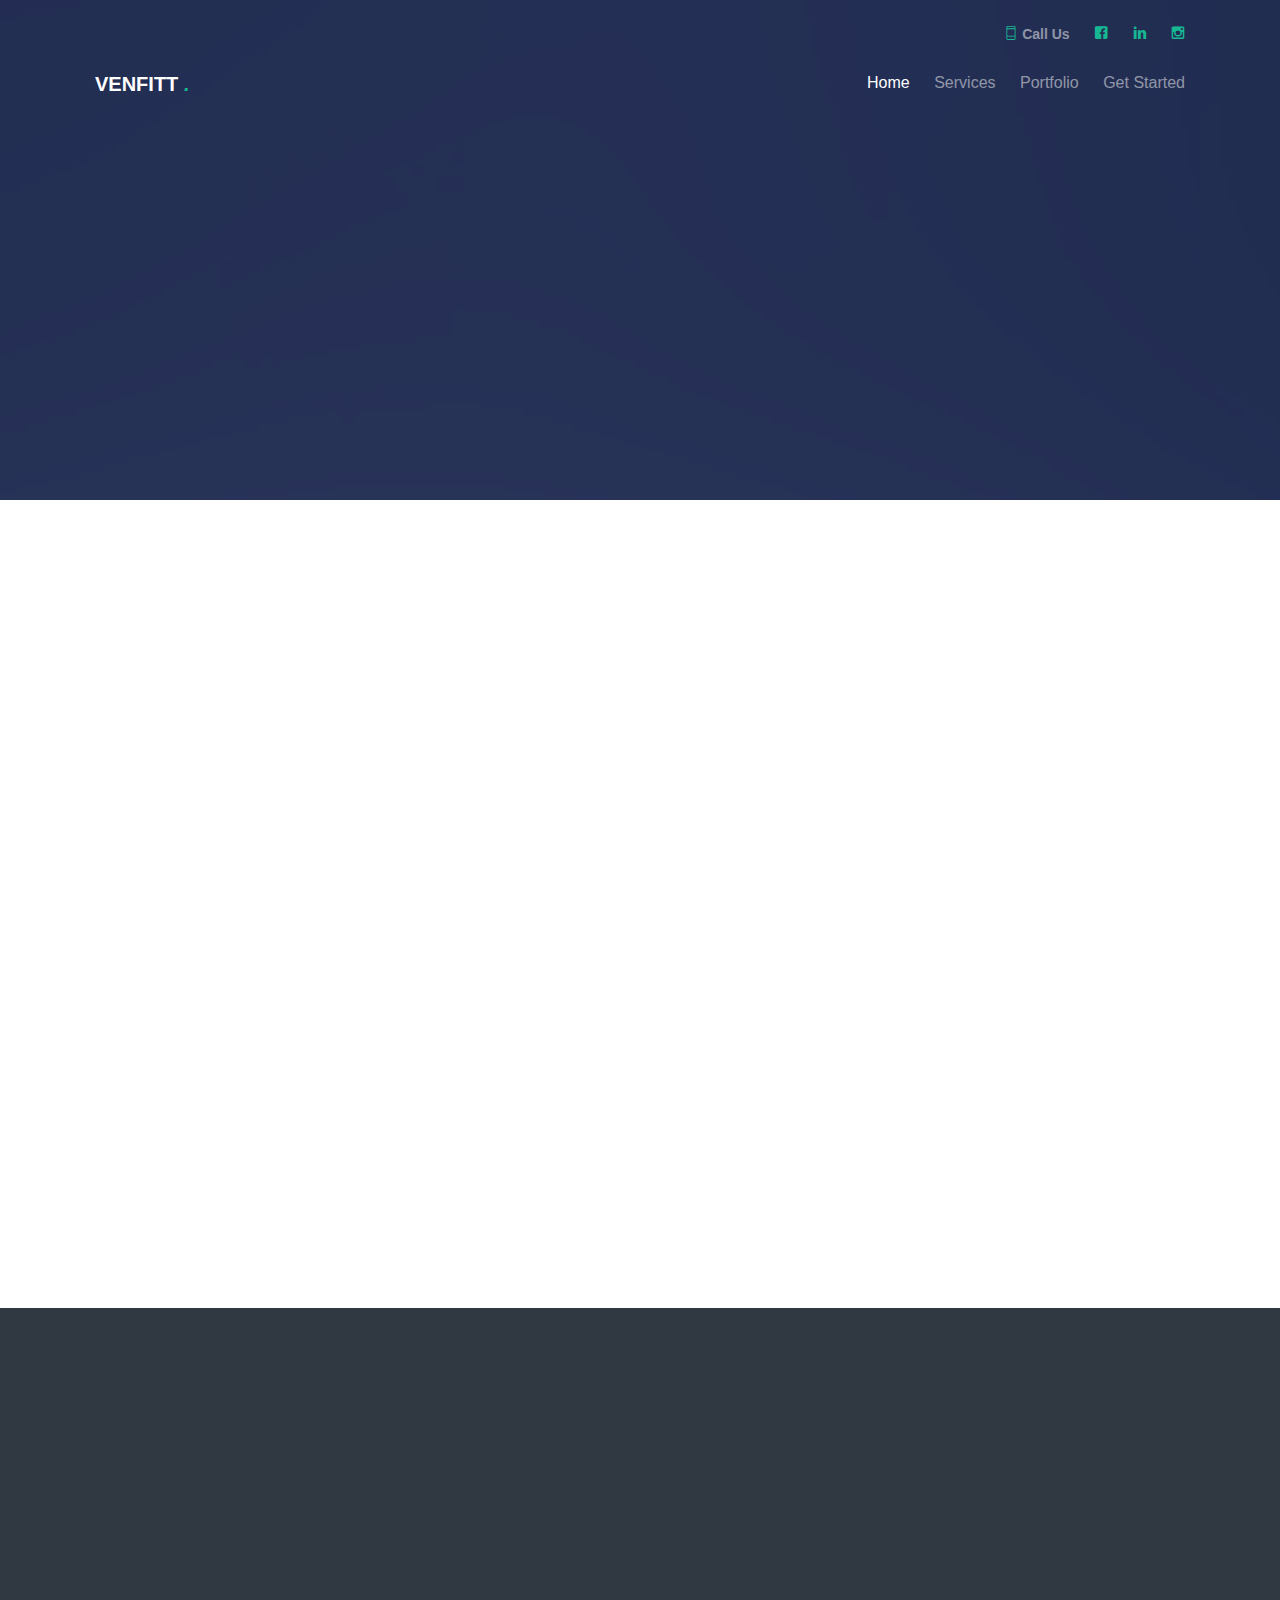
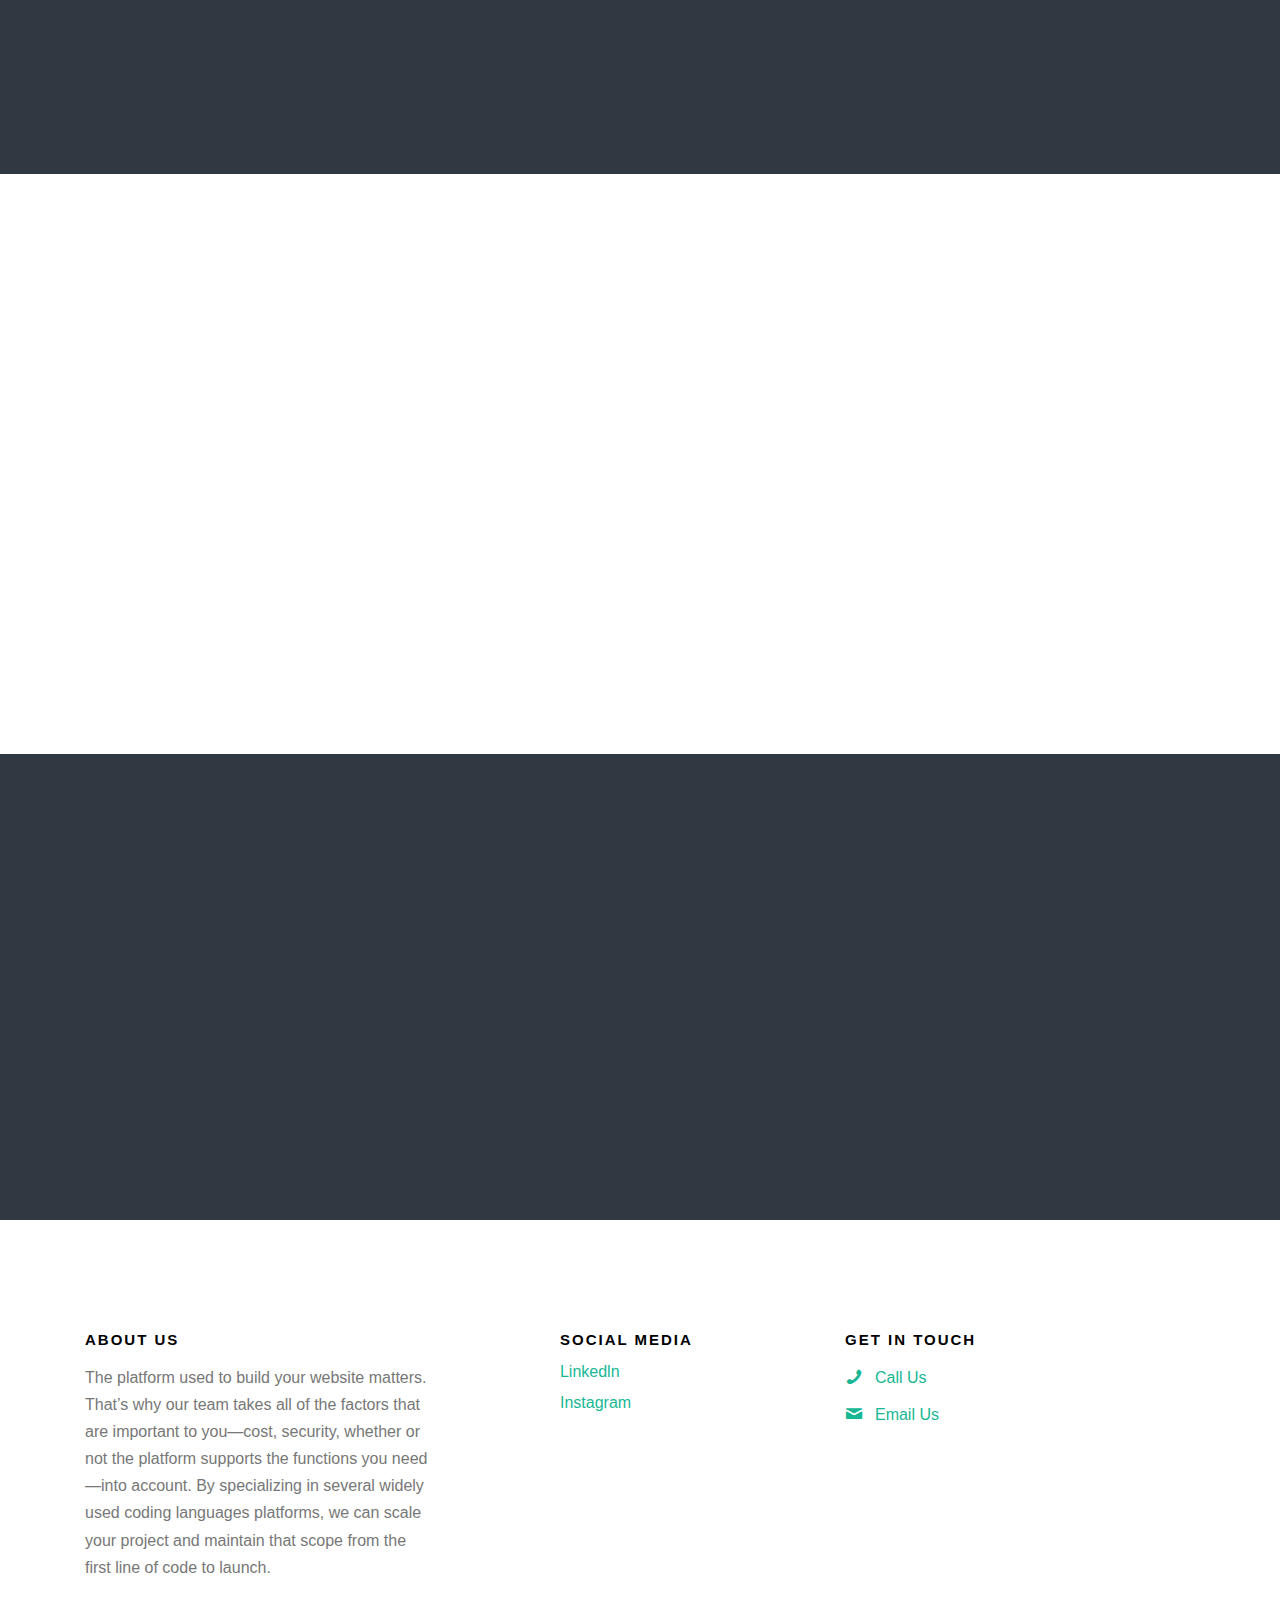
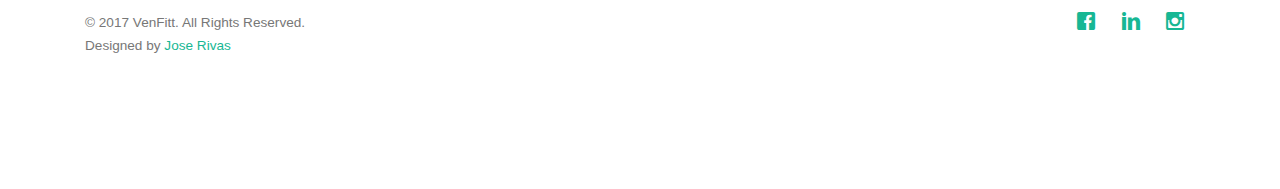
<file: contact.html>
<!DOCTYPE HTML>
<!--
	Aesthetic by gettemplates.co
	Twitter: http://twitter.com/gettemplateco
	URL: http://gettemplates.co
-->
<html>
	<head>
	<meta charset="utf-8">
	<meta http-equiv="X-UA-Compatible" content="IE=edge">
	<title>Jose Rivas</title>
	<meta name="viewport" content="width=device-width, initial-scale=1">
	<meta name="description" content="Free HTML5 Website Template by gettemplates.co" />
	<meta name="keywords" content=" website, html5,  U/X,  bootstrap,  website responsive, html5, css3, mobile first, responsive, small business, orlando" />
	<meta name="author" content="gettemplates.co" />

  	<!-- Facebook and Twitter integration -->
	<meta property="og:title" content=""/>
	<meta property="og:image" content=""/>
	<meta property="og:url" content=""/>
	<meta property="og:site_name" content=""/>
	<meta property="og:description" content=""/>
	<meta name="twitter:title" content="" />
	<meta name="twitter:image" content="" />
	<meta name="twitter:url" content="" />
	<meta name="twitter:card" content="" />

	<!-- <link href="https://fonts.googleapis.com/css?family=Droid+Sans" rel="stylesheet"> -->
	
	<!-- Animate.css -->
	<link rel="stylesheet" href="css/animate.css">
	<!-- Icomoon Icon Fonts-->
	<link rel="stylesheet" href="css/icomoon.css">
	<!-- Themify Icons-->
	<link rel="stylesheet" href="css/themify-icons.css">
	<!-- Bootstrap  -->
	<link rel="stylesheet" href="css/bootstrap.css">

	<!-- Magnific Popup -->
	<link rel="stylesheet" href="css/magnific-popup.css">

	<!-- Owl Carousel  -->
	<link rel="stylesheet" href="css/owl.carousel.min.css">
	<link rel="stylesheet" href="css/owl.theme.default.min.css">

	<!-- Theme style  -->
	<link rel="stylesheet" href="css/style.css">

	<!-- Modernizr JS -->
	<script src="js/modernizr-2.6.2.min.js"></script>
	<!-- FOR IE9 below -->
	<!--[if lt IE 9]>
	<script src="js/respond.min.js"></script>
	<![endif]-->

	</head>
	<body>

		
	<div class="gtco-loader"></div>
	
	<div id="page">
	<nav class="gtco-nav" role="navigation">
		<div class="gtco-container">
			<div class="row">
				<div class="col-md-12 text-right gtco-contact">
					<ul class="">
						<li><a href="tel:4078446376"><i class="ti-mobile"></i> Call Us</a></li>
						<li><a href="https://www.facebook.com/profile.php?id=100013699336377"><i class="icon-facebook"></i></a></li>
							<li><a href="https://www.linkedin.com/in/joserivasucf/"><i class="icon-linkedin"></i></a></li>
							<li><a href="https://www.instagram.com/jose_vzlaa/"><i class="icon-instagram"></i></a></li>
					</ul>
				</div>
			</div>
			<div class="row">
				<div class="col-sm-4 col-xs-12">
					<div id="gtco-logo"><a href="index.html">VenFitt <em>.</em></a></div>
				</div>
				<div class="col-xs-8 text-right menu-1">
					<ul>
						<li class="active"><a href="index.html">Home</a></li>
						
						<li class="has-dropdown">
							<a href="services.html">Services</a>
							<ul class="dropdown">
								<li><a href="#">Web Design</a></li>
								<li><a href="#">Responsive</a></li>
								<li><a href="#">Digital Marketing</a></li>
								<li><a href="#">Web Development</a></li>
							</ul>
						</li>
						
						<li><a href="portfolio.html">Portfolio</a></li>
					
						<li><a href="contact.html">Get Started</a></li>
					</ul>
				</div>
			</div>
			
		</div>
	</nav>


	<header id="gtco-header" class="gtco-cover gtco-cover-xs" role="banner" style="background-image:url(images/img_bg_1.jpg);">
		<div class="overlay"></div>
		<div class="gtco-container">
			<div class="row">
				<div class="col-md-8 col-md-offset-2 text-center">
					<div class="display-t">
						<div class="display-tc">
							<h1 class="animate-box" data-animate-effect="fadeInUp">Contact Us</h1>
							<p class="animate-box" data-animate-effect="fadeInUp"><a href="mailto:joserivasucf@gmail.com" class="btn btn-white btn-lg btn-outline">Get In Touch</a></p>
						</div>
					</div>
				</div>
			</div>
		</div>
	</header>
	
	<div class="gtco-section">
		<div class="gtco-container">
			<div class="row row-pb-md">
				<div class="col-md-6 animate-box">
					<h3></h3>
					<div style="overflow:hidden;resize:none;max-width:100%;width:500px;height:500px;"><div id="mymap-canvas" style="height:100%; width:100%;max-width:100%;"><iframe style="height:100%;width:100%;border:0;" frameborder="0" src="https://www.google.com/maps/embed/v1/place?q=Mission+Club+Boulevard,+Orlando,+FL,+United+States&key=AIzaSyBFw0Qbyq9zTFTd-tUY6dZWTgaQzuU17R8"></iframe></div><a class="embeddedmap-code" rel="nofollow" href="https://sucks.hosting" id="enablemap-data">sucks.hosting</a><style>#mymap-canvas img{max-height:none;max-width:none!important;background:none!important;}</style></div>
				</div>
				<div class="col-md-5 col-md-push-1 animate-box">
					
					<div class="gtco-contact-info">
						<h3>Contact Information</h3>
						<ul>
							<li class="address">Mission Club Blvd, <br> Orlando Fl 32821</li>
							<li class="phone"><a href="tel://1234567920">Call Now</a></li>
							<li class="email"><a href="mailto:venfitt@gmail.com">Email Now</a></li>
							
						</ul>
					</div>


				</div>
			</div>
			</div>
			
		</div>
	</div>

	<div id="gtco-subscribe">
		<div class="gtco-container">
			<div class="row animate-box">
				<div class="col-md-8 col-md-offset-2 text-center gtco-heading">
					<h2>Get in Touch</h2>
					<p>Your Small Business To The Next Level</p>
				</div>
			</div>
			<div class="row animate-box">
				<div class="col-md-12">
					<form class="form-inline">
						<div class="col-md-4 col-sm-4">
							
								<p class="animate-box" data-animate-effect="fadeInUp"><a href="mailto:venfitt@gmail.com"  class="btn btn-white btn-lg btn-outline">Email Now</a>
						</div>
						<div class="col-md-4 col-sm-4">
							
							<p class="animate-box" data-animate-effect="fadeInUp"><a href="tel:4078446376" class="btn btn-white btn-lg btn-outline">Call Now</a>
						</div>
						
						<div class="col-md-4 col-sm-4">
							
							<p class="animate-box" data-animate-effect="fadeInUp"><a href="https://calendly.com/venfitt/30min" class="btn btn-white btn-lg btn-outline">Book For Free</a></p>
						</div>
					</form>
				</div>
			</div>
		</div>
	</div>
<!-- Calendly inline widget begin -->
<div class="calendly-inline-widget" data-url="https://calendly.com/venfitt/30min" style="min-width:320px;height:580px;"></div>
<script type="text/javascript" src="https://assets.calendly.com/assets/external/widget.js"></script>
<!-- Calendly inline widget end -->
	<div id="gtco-subscribe">
		<div class="gtco-container">
			<div class="row animate-box">
				<div class="col-md-8 col-md-offset-2 text-center gtco-heading">
					<h2>Get in Touch</h2>
					<p>Your Small Business To The Next Level</p>
				</div>
			</div>
			<div class="row animate-box">
				<div class="col-md-12">
					<form class="form-inline">
						<div class="col-md-4 col-sm-4">
							
								<p class="animate-box" data-animate-effect="fadeInUp"><a href="mailto:venfitt@gmail.com"  class="btn btn-white btn-lg btn-outline">Email Now</a>
						</div>
						<div class="col-md-4 col-sm-4">
							
							<p class="animate-box" data-animate-effect="fadeInUp"><a href="tel:4078446376" class="btn btn-white btn-lg btn-outline">Call Now</a>
						</div>
						
						<div class="col-md-4 col-sm-4">
							
							<p class="animate-box" data-animate-effect="fadeInUp"><a href="https://calendly.com/venfitt/30min" class="btn btn-white btn-lg btn-outline">Book For Free</a></p>
						</div>
					</form>
				</div>
			</div>
		</div>
	</div>


	<footer id="gtco-footer" role="contentinfo">
		<div class="gtco-container">
			<div class="row row-p	b-md">

				<div class="col-md-4">
					<div class="gtco-widget">
						<h3>About Us</h3>
						<p>The platform used to build your website matters. That’s why our team takes all of the factors that are important to you—cost, security, whether or not the platform supports the functions you need—into account. By specializing in several widely used coding languages platforms, we can scale your project and maintain that scope from the first line of code to launch.</p>
					</div>
				</div>

				<div class="col-md-4 col-md-push-1">
					<div class="gtco-widget">
						<h3>Social Media</h3>
						<ul class="gtco-footer-links">
							
							<li><a href="https://www.linkedin.com/in/joserivasucf/">Linkedln</a></li>
							<li><a href="https://www.instagram.com/jose_vzlaa/">Instagram</a></li>
						</ul>
					</div>
				</div>

				<div class="col-md-4">
					<div class="gtco-widget">
						<h3>Get In Touch</h3>
						<ul class="gtco-quick-contact">
							<li><a href="tel:4078446376"><i class="icon-phone"></i> Call Us</a></li>
							<li><a href="mailto:joserivasucf@gmail.com?Subject=Free Consultation%20"><i class="icon-mail2"></i> Email Us</a></li>
							
						</ul>
					</div>
				</div>

			</div>

			<div class="row copyright">
				<div class="col-md-12">
					<p class="pull-left">
						<small class="block">&copy; 2017 VenFitt. All Rights Reserved.</small> 
						<small class="block">Designed by <a href="mailto:joserivasucf@gmail.com?Subject=Free Consultation%20" target="_blank">Jose Rivas</a> <a href="h" target="_blank"></a></small>
					</p>
					<p class="pull-right">
						<ul class="gtco-social-icons pull-right">
							
							<li><a href="https://www.facebook.com/profile.php?id=100013699336377"><i class="icon-facebook"></i></a></li>
							<li><a href="https://www.linkedin.com/in/joserivasucf/"><i class="icon-linkedin"></i></a></li>
							<li><a href="https://www.instagram.com/jose_vzlaa/"><i class="icon-instagram"></i></a></li>
						</ul>
					</p>
				</div>
			</div>

		</div>
	</footer>
	</div>

	<div class="gototop js-top">
		<a href="#" class="js-gotop"><i class="icon-arrow-up"></i></a>
	</div>
	
	<!-- jQuery -->
	<script src="js/jquery.min.js"></script>
	<!-- jQuery Easing -->
	<script src="js/jquery.easing.1.3.js"></script>
	<!-- Bootstrap -->
	<script src="js/bootstrap.min.js"></script>
	<!-- Waypoints -->
	<script src="js/jquery.waypoints.min.js"></script>
	<!-- Carousel -->
	<script src="js/owl.carousel.min.js"></script>
	<!-- countTo -->
	<script src="js/jquery.countTo.js"></script>
	<!-- Magnific Popup -->
	<script src="js/jquery.magnific-popup.min.js"></script>
	<script src="js/magnific-popup-options.js"></script>
	<!-- Main -->
	<script src="js/main.js"></script>

	</body>
</html>
</file>
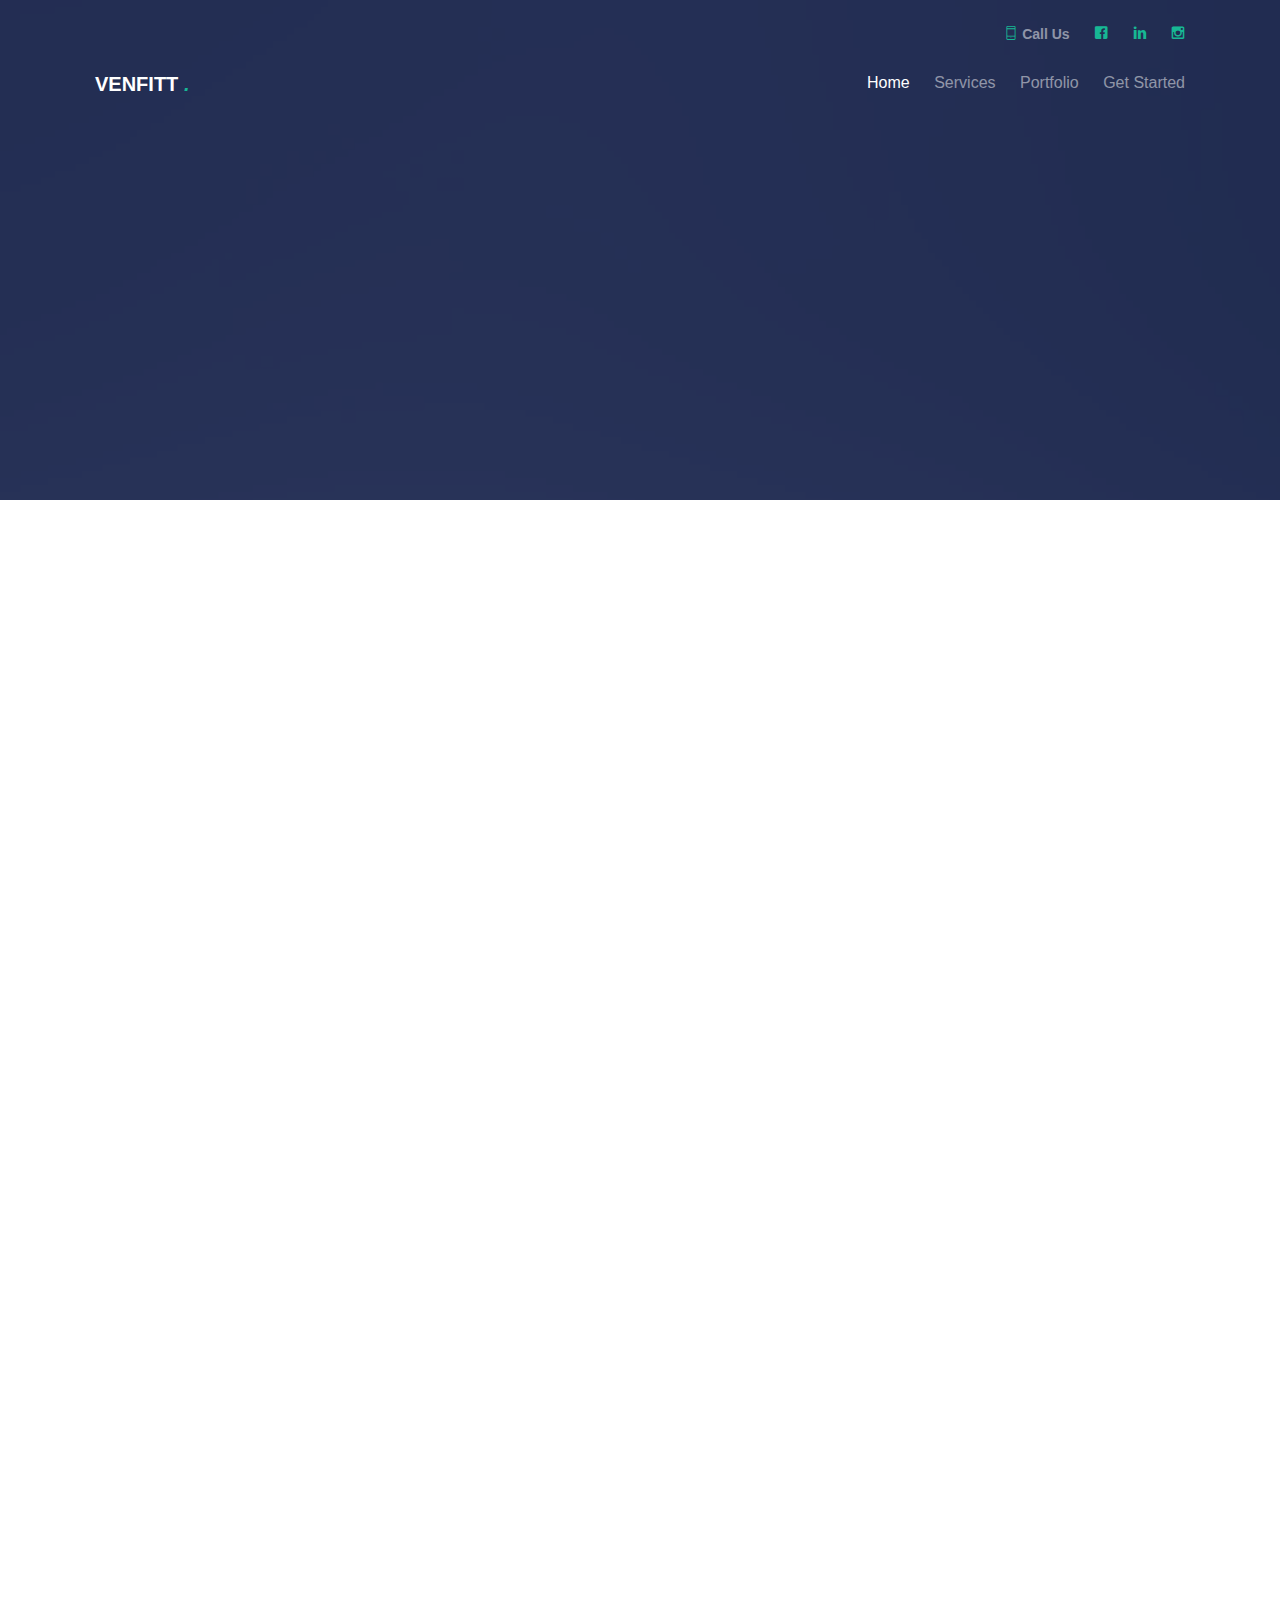
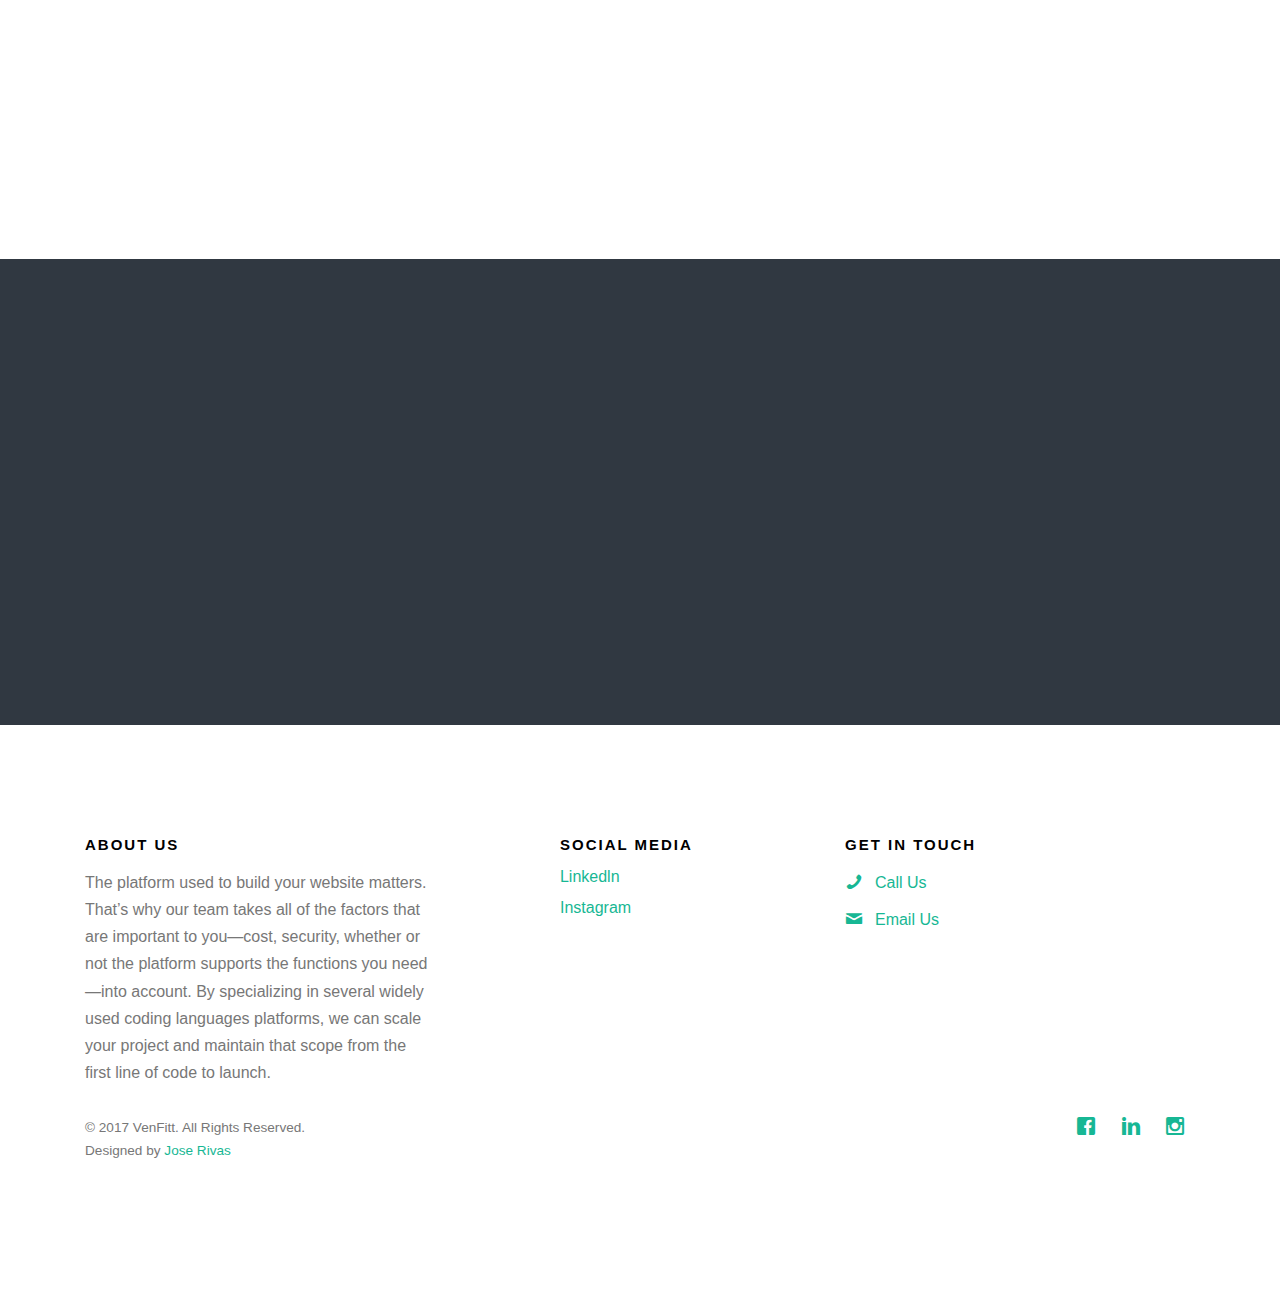
<file: portfolio.html>
<!DOCTYPE HTML>
<!--
	Aesthetic by gettemplates.co
	Twitter: http://twitter.com/gettemplateco
	URL: http://gettemplates.co
-->
<html>
	<head>
	<meta charset="utf-8">
	<meta http-equiv="X-UA-Compatible" content="IE=edge">
	<title>Jose Rivas</title>
	<meta name="viewport" content="width=device-width, initial-scale=1">
	<meta name="description" content="Free HTML5 Website Template by gettemplates.co" />
	<meta name="keywords" content=" website, html5,  U/X,  bootstrap,  website responsive, html5, css3, mobile first, responsive, small business, orlando" />
	<meta name="author" content="gettemplates.co" />

  	<!-- Facebook and Twitter integration -->
	<meta property="og:title" content=""/>
	<meta property="og:image" content=""/>
	<meta property="og:url" content=""/>
	<meta property="og:site_name" content=""/>
	<meta property="og:description" content=""/>
	<meta name="twitter:title" content="" />
	<meta name="twitter:image" content="" />
	<meta name="twitter:url" content="" />
	<meta name="twitter:card" content="" />

	<!-- <link href="https://fonts.googleapis.com/css?family=Droid+Sans" rel="stylesheet"> -->
	
	<!-- Animate.css -->
	<link rel="stylesheet" href="css/animate.css">
	<!-- Icomoon Icon Fonts-->
	<link rel="stylesheet" href="css/icomoon.css">
	<!-- Themify Icons-->
	<link rel="stylesheet" href="css/themify-icons.css">
	<!-- Bootstrap  -->
	<link rel="stylesheet" href="css/bootstrap.css">

	<!-- Magnific Popup -->
	<link rel="stylesheet" href="css/magnific-popup.css">

	<!-- Owl Carousel  -->
	<link rel="stylesheet" href="css/owl.carousel.min.css">
	<link rel="stylesheet" href="css/owl.theme.default.min.css">

	<!-- Theme style  -->
	<link rel="stylesheet" href="css/style.css">

	<!-- Modernizr JS -->
	<script src="js/modernizr-2.6.2.min.js"></script>
	<!-- FOR IE9 below -->
	<!--[if lt IE 9]>
	<script src="js/respond.min.js"></script>
	<![endif]-->

	</head>
	<body>

		
	<div class="gtco-loader"></div>
	
	<div id="page">
	<nav class="gtco-nav" role="navigation">
		<div class="gtco-container">
			<div class="row">
				<div class="col-md-12 text-right gtco-contact">
					<ul class="">
						<li><a href="tel:4078446376"><i class="ti-mobile"></i> Call Us</a></li>
						<li><a href="https://www.facebook.com/profile.php?id=100013699336377"><i class="icon-facebook"></i></a></li>
							<li><a href="https://www.linkedin.com/in/joserivasucf/"><i class="icon-linkedin"></i></a></li>
							<li><a href="https://www.instagram.com/jose_vzlaa/"><i class="icon-instagram"></i></a></li>
					</ul>
				</div>
			</div>
			<div class="row">
				<div class="col-sm-4 col-xs-12">
					<div id="gtco-logo"><a href="index.html">VenFitt <em>.</em></a></div>
				</div>
				<div class="col-xs-8 text-right menu-1">
					<ul>
						<li class="active"><a href="index.html">Home</a></li>
						
						<li class="has-dropdown">
							<a href="services.html">Services</a>
							<ul class="dropdown">
								<li><a href="#">Web Design</a></li>
								<li><a href="#">Responsive</a></li>
								<li><a href="#">Digital Marketing</a></li>
								<li><a href="#">Web Development</a></li>
							</ul>
						</li>
						
						<li><a href="portfolio.html">Portfolio</a></li>
					
						<li><a href="contact.html">Get Started</a></li>
					</ul>
				</div>
			</div>
			
		</div>
	</nav>


	<header id="gtco-header" class="gtco-cover gtco-cover-xs" role="banner" style="background-image:url(images/img_bg_1.jpg);">
		<div class="overlay"></div>
		<div class="gtco-container">
			<div class="row">
				<div class="col-md-8 col-md-offset-2 text-center">
					<div class="display-t">
						<div class="display-tc">
							<h1 class="animate-box" data-animate-effect="fadeInUp">Our Portfolio</h1>
							<p class="animate-box" data-animate-effect="fadeInUp"><a href="mailto:joserivasucf@gmail.com" class="btn btn-white btn-lg btn-outline">Get In Touch</a></p>
						</div>
					</div>
				</div>
			</div>
		</div>
	</header>
	

	<div class="row row-pb-md">
				<div class="col-md-12">
					<ul id="gtco-portfolio-list">
						<li class="two-third animate-box" data-animate-effect="fadeIn" style="background-image: url(https://scontent-mia3-2.xx.fbcdn.net/v/t1.0-1/p480x480/18425170_1848260632164775_7655341821621129524_n.jpg?oh=746a48241a70ca416ecf86dfbf5a6ca1&oe=5A938946); "> 
							<a href="http://socfcrossfit.com/" class="color-1">
								<div class="case-studies-summary">
									<span>Web Design</span>
									<h2>SOCF CrossFit</h2>
								</div>
							</a>
						</li>
						<li class="one-third animate-box" data-animate-effect="fadeIn" style="background-image: url(https://scontent-mia3-2.xx.fbcdn.net/v/t1.0-1/p480x480/21559033_1705963906104763_4360377953733321964_n.png?oh=62b5d1ae295dab2e13ee1ff2cc1c0156&oe=5A92D7B7); ">
							<a href="#" class="color-2">
								<div class="case-studies-summary">
									<span>Website Design in Progress</span>
									<h2>Buscando Seguro</h2>
								</div>
							</a>
						</li>


						<li class="one-half animate-box" data-animate-effect="fadeIn" style="background-image: url(https://scontent-mia3-2.xx.fbcdn.net/v/t1.0-1/p480x480/18697984_426718704371714_6138396380861751967_n.png?oh=27fb7a4da9f524c21b3100b80a452ef9&oe=5AA452D1); ">
							<a href="http://www.coppercanyonllc.com/" class="color-3">
								<div class="case-studies-summary">
									<span>Website Design</span>
									<h2>Copper Canyon</h2>
								</div>
							</a>
						</li>
						<li class="one-half animate-box" data-animate-effect="fadeIn" style="background-image: url(https://scontent-mia3-2.cdninstagram.com/t51.2885-19/s320x320/23098771_157644001502909_5357250336232833024_n.jpg); ">
							<a href="#" class="color-4">
								<div class="case-studies-summary">
									<span>Web Design In Progress</span>
									<h2>ACTIVE-ATE</h2>
								</div>
							</a>
						</li>

						<li class="one-third animate-box" data-animate-effect="fadeIn" style="background-image: url(https://quiet-citadel-27287.herokuapp.com/images/signin.png); "> 
							<a href="https://quiet-citadel-27287.herokuapp.com/signin" class="color-5">
								<div class="case-studies-summary">
									<span>Web Design</span>
									<h2>Code Keeeper</h2>
								</div>
							</a>
						</li>
						<li class="two-third animate-box" data-animate-effect="fadeIn" style="background-image: url([data-uri]); ">
							<a href="https://jhongert.github.io/mega/index.html" class="color-6">
								<div class="case-studies-summary">
									<span>U/X Design</span>
									<h2>Make Earth Great Again</h2>
								</div>
							</a>
						</li>
					</ul>		
				</div>
			</div>

			<div class="row">
				<div class="col-md-4 col-md-offset-4 text-center animate-box">
					<a href="portfolio.html" class="btn btn-white btn-outline btn-lg btn-block">See All Our Works</a>
				</div>
			</div>

	
	<div id="gtco-subscribe">
		<div class="gtco-container">
			<div class="row animate-box">
				<div class="col-md-8 col-md-offset-2 text-center gtco-heading">
					<h2>Get in Touch</h2>
					<p>Your Small Business To The Next Level</p>
				</div>
			</div>
			<div class="row animate-box">
				<div class="col-md-12">
					<form class="form-inline">
						<div class="col-md-4 col-sm-4">
							
								<p class="animate-box" data-animate-effect="fadeInUp"><a href="mailto:venfitt@gmail.com"  class="btn btn-white btn-lg btn-outline">Email Now</a>
						</div>
						<div class="col-md-4 col-sm-4">
							
							<p class="animate-box" data-animate-effect="fadeInUp"><a href="tel:4078446376" class="btn btn-white btn-lg btn-outline">Call Now</a>
						</div>
						
						<div class="col-md-4 col-sm-4">
							
							<p class="animate-box" data-animate-effect="fadeInUp"><a href="https://calendly.com/venfitt/30min" class="btn btn-white btn-lg btn-outline">Book For Free</a></p>
						</div>
					</form>
				</div>
			</div>
		</div>
	</div>

<footer id="gtco-footer" role="contentinfo">
		<div class="gtco-container">
			<div class="row row-p	b-md">

				<div class="col-md-4">
					<div class="gtco-widget">
						<h3>About Us</h3>
						<p>The platform used to build your website matters. That’s why our team takes all of the factors that are important to you—cost, security, whether or not the platform supports the functions you need—into account. By specializing in several widely used coding languages platforms, we can scale your project and maintain that scope from the first line of code to launch.</p>
					</div>
				</div>

				<div class="col-md-4 col-md-push-1">
					<div class="gtco-widget">
						<h3>Social Media</h3>
						<ul class="gtco-footer-links">
							
							<li><a href="https://www.linkedin.com/in/joserivasucf/">Linkedln</a></li>
							<li><a href="https://www.instagram.com/jose_vzlaa/">Instagram</a></li>
						</ul>
					</div>
				</div>

				<div class="col-md-4">
					<div class="gtco-widget">
						<h3>Get In Touch</h3>
						<ul class="gtco-quick-contact">
							<li><a href="tel:4078446376"><i class="icon-phone"></i> Call Us</a></li>
							<li><a href="mailto:joserivasucf@gmail.com?Subject=Free Consultation%20"><i class="icon-mail2"></i> Email Us</a></li>
							
						</ul>
					</div>
				</div>

			</div>

			<div class="row copyright">
				<div class="col-md-12">
					<p class="pull-left">
						<small class="block">&copy; 2017 VenFitt. All Rights Reserved.</small> 
						<small class="block">Designed by <a href="mailto:venfitt@gmail.com?Subject=Free Consultation%20" target="_blank">Jose Rivas</a> <a href="h" target="_blank"></a></small>
					</p>
					<p class="pull-right">
						<ul class="gtco-social-icons pull-right">
							
							<li><a href="https://www.facebook.com/profile.php?id=100013699336377"><i class="icon-facebook"></i></a></li>
							<li><a href="https://www.linkedin.com/in/joserivasucf/"><i class="icon-linkedin"></i></a></li>
							<li><a href="https://www.instagram.com/jose_vzlaa/"><i class="icon-instagram"></i></a></li>
						</ul>
					</p>
				</div>
			</div>

		</div>
	</footer>
	</div>

	<div class="gototop js-top">
		<a href="#" class="js-gotop"><i class="icon-arrow-up"></i></a>
	</div>
	
	<!-- jQuery -->
	<script src="js/jquery.min.js"></script>
	<!-- jQuery Easing -->
	<script src="js/jquery.easing.1.3.js"></script>
	<!-- Bootstrap -->
	<script src="js/bootstrap.min.js"></script>
	<!-- Waypoints -->
	<script src="js/jquery.waypoints.min.js"></script>
	<!-- Carousel -->
	<script src="js/owl.carousel.min.js"></script>
	<!-- countTo -->
	<script src="js/jquery.countTo.js"></script>
	<!-- Magnific Popup -->
	<script src="js/jquery.magnific-popup.min.js"></script>
	<script src="js/magnific-popup-options.js"></script>
	<!-- Main -->
	<script src="js/main.js"></script>

	</body>
</html>
</file>
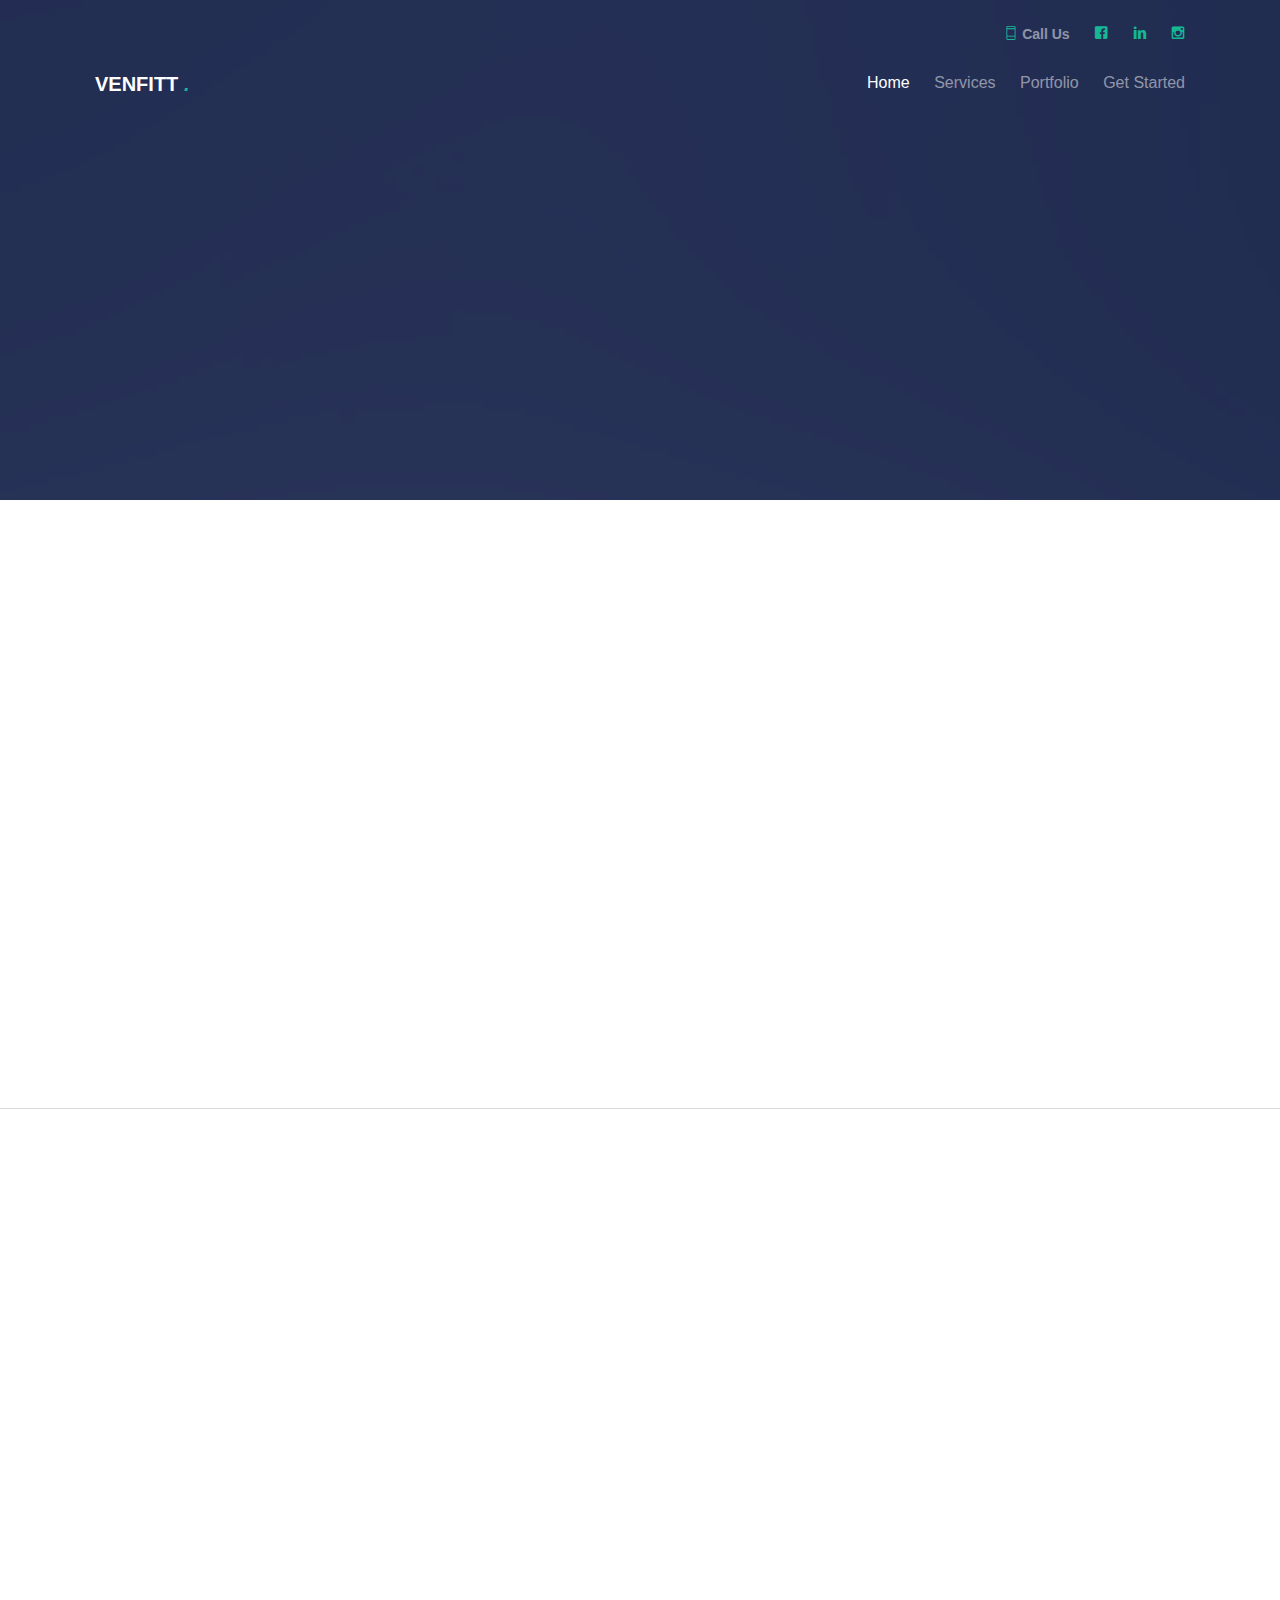
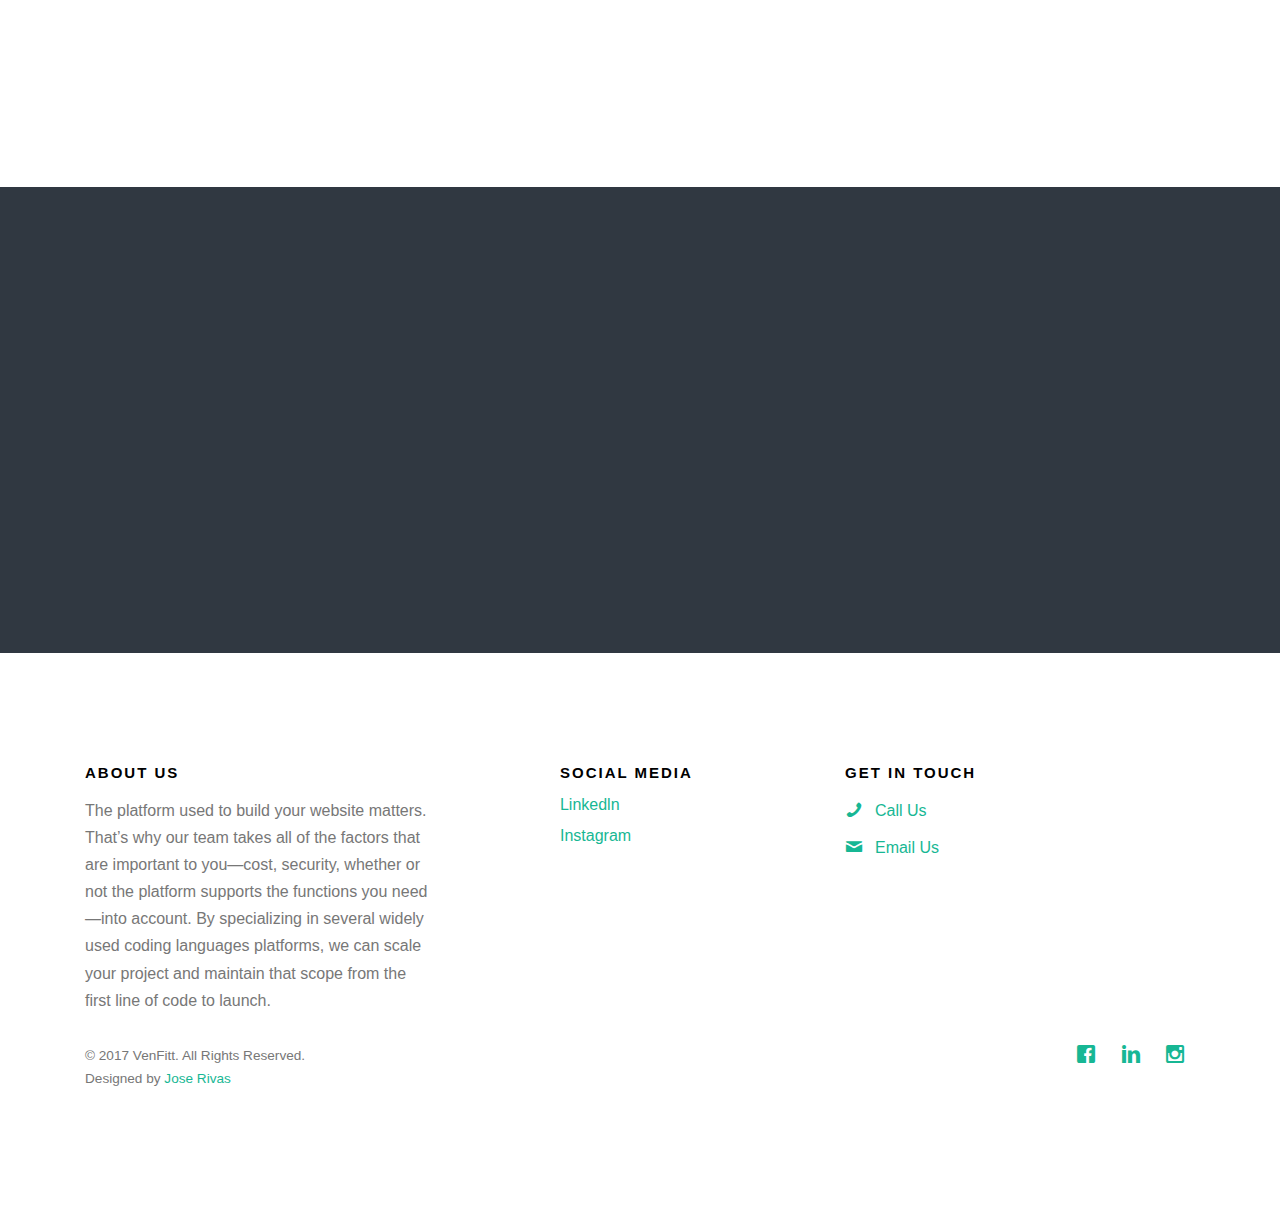
<file: services.html>
<!DOCTYPE HTML>
<!--
	Aesthetic by gettemplates.co
	Twitter: http://twitter.com/gettemplateco
	URL: http://gettemplates.co
-->
<html>
	<head>
	<meta charset="utf-8">
	<meta http-equiv="X-UA-Compatible" content="IE=edge">
	<title>Jose Rivas</title>
	<meta name="viewport" content="width=device-width, initial-scale=1">
	<meta name="description" content="Free HTML5 Website Template by gettemplates.co" />
	<meta name="keywords" content=" website, html5,  U/X,  bootstrap,  website responsive, html5, css3, mobile first, responsive, small business, orlando" />
	<meta name="author" content="gettemplates.co" />

  	<!-- Facebook and Twitter integration -->
	<meta property="og:title" content=""/>
	<meta property="og:image" content=""/>
	<meta property="og:url" content=""/>
	<meta property="og:site_name" content=""/>
	<meta property="og:description" content=""/>
	<meta name="twitter:title" content="" />
	<meta name="twitter:image" content="" />
	<meta name="twitter:url" content="" />
	<meta name="twitter:card" content="" />

	<!-- <link href="https://fonts.googleapis.com/css?family=Droid+Sans" rel="stylesheet"> -->
	
	<!-- Animate.css -->
	<link rel="stylesheet" href="css/animate.css">
	<!-- Icomoon Icon Fonts-->
	<link rel="stylesheet" href="css/icomoon.css">
	<!-- Themify Icons-->
	<link rel="stylesheet" href="css/themify-icons.css">
	<!-- Bootstrap  -->
	<link rel="stylesheet" href="css/bootstrap.css">

	<!-- Magnific Popup -->
	<link rel="stylesheet" href="css/magnific-popup.css">

	<!-- Owl Carousel  -->
	<link rel="stylesheet" href="css/owl.carousel.min.css">
	<link rel="stylesheet" href="css/owl.theme.default.min.css">

	<!-- Theme style  -->
	<link rel="stylesheet" href="css/style.css">

	<!-- Modernizr JS -->
	<script src="js/modernizr-2.6.2.min.js"></script>
	<!-- FOR IE9 below -->
	<!--[if lt IE 9]>
	<script src="js/respond.min.js"></script>
	<![endif]-->

	</head>
	<body>

		
	<div class="gtco-loader"></div>
	
	<div id="page">
	<nav class="gtco-nav" role="navigation">
		<div class="gtco-container">
			<div class="row">
				<div class="col-md-12 text-right gtco-contact">
					<ul class="">
						<li><a href="tel:4078446376"><i class="ti-mobile"></i> Call Us</a></li>
						<li><a href="https://www.facebook.com/profile.php?id=100013699336377"><i class="icon-facebook"></i></a></li>
							<li><a href="https://www.linkedin.com/in/joserivasucf/"><i class="icon-linkedin"></i></a></li>
							<li><a href="https://www.instagram.com/jose_vzlaa/"><i class="icon-instagram"></i></a></li>
					</ul>
				</div>
			</div>
			<div class="row">
				<div class="col-sm-4 col-xs-12">
					<div id="gtco-logo"><a href="index.html">VenFitt <em>.</em></a></div>
				</div>
				<div class="col-xs-8 text-right menu-1">
					<ul>
						<li class="active"><a href="index.html">Home</a></li>
						
						<li class="has-dropdown">
							<a href="services.html">Services</a>
							<ul class="dropdown">
								<li><a href="#">Web Design</a></li>
								<li><a href="#">Responsive</a></li>
								<li><a href="#">Digital Marketing</a></li>
								<li><a href="#">Web Development</a></li>
							</ul>
						</li>
						
						<li><a href="portfolio.html">Portfolio</a></li>
					
						<li><a href="contact.html">Get Started</a></li>
					</ul>
				</div>
			</div>
			
		</div>
	</nav>

	<header id="gtco-header" class="gtco-cover gtco-cover-xs" role="banner" style="background-image:url(images/img_bg_1.jpg);">
		<div class="overlay"></div>
		<div class="gtco-container">
			<div class="row">
				<div class="col-md-8 col-md-offset-2 text-center">
					<div class="display-t">
						<div class="display-tc">
							<h1 class="animate-box" data-animate-effect="fadeInUp">Our Services</h1>
							<p class="animate-box" data-animate-effect="fadeInUp"><a href="mailto:joserivasucf@gmail.com" class="btn btn-white btn-lg btn-outline">Get In Touch</a></p>
						</div>
					</div>
				</div>
			</div>
		</div>
	</header>
	
	<div class="gtco-section border-bottom">
		<div class="gtco-container">
			<div class="row animate-box">
				<div class="col-md-8 col-md-offset-2 text-center gtco-heading">
					<h2>What We Offer</h2>
					<p>VenFitt Websites give you the best of both worlds — you get a website that’s custom-built to meet your high standards, and we do all the work.</p>
				</div>
			</div>
			<div class="row">
				<div class="col-md-4">
					<div class="feature-left animate-box" data-animate-effect="fadeInLeft">
						<span class="icon">
							<i class="ti-settings"></i>
						</span>
						<div class="feature-copy">
							<h3>Web Development</h3>
							<p></p>
						</div>
					</div>
				</div>
				<div class="col-md-4">
					<div class="feature-left animate-box" data-animate-effect="fadeInLeft">
						<span class="icon">
							<i class="ti-ruler-pencil"></i>
						</span>
						<div class="feature-copy">
							<h3>Web Design</h3>
							<p></p>
						</div>
					</div>
				</div>
				<div class="col-md-4">
					<div class="feature-left animate-box" data-animate-effect="fadeInLeft">
						<span class="icon">
							<i class="ti-face-smile"></i>
						</span>
						<div class="feature-copy">
							<h3>Customer Support</h3>
							<p></p>
						</div>
					</div>
				</div>

				<div class="col-md-4">
					<div class="feature-left animate-box" data-animate-effect="fadeInLeft">
						<span class="icon">
							<i class="ti-cup"></i>
						</span>
						<div class="feature-copy">
							<h3>User Experience</h3>
							<p></p>
						</div>
					</div>
				</div>
				<div class="col-md-4">
					<div class="feature-left animate-box" data-animate-effect="fadeInLeft">
						<span class="icon">
							<i class="ti-ruler-alt-2"></i>
						</span>
						<div class="feature-copy">
							<h3>Pixel Perfect Design</h3>
							<p></p>
						</div>
					</div>
				</div>
				<div class="col-md-4">
					<div class="feature-left animate-box" data-animate-effect="fadeInLeft">
						<span class="icon">
							<i class="ti-desktop"></i>
						</span>
						<div class="feature-copy">
							<h3>Creative Design</h3>
							<p></p>
						</div>
					</div>
				</div>

			</div>

		</div>
	</div>
	<div class="gtco-section">
		<div class="gtco-container">

			<div class="row animate-box">
				<div class="col-md-8 col-md-offset-2 text-center gtco-heading">
					<h2>More Services</h2>
					<p>VenFitt Websites give you the best of both worlds — you get a website that’s custom-built to meet your high standards, and we do all the work.</p>
				</div>
			</div>

			<div class="row">
				<div class="col-md-6">
					<div class="feature-left animate-box" data-animate-effect="fadeInLeft">
						<span class="icon">
							<i class="icon-check"></i>
						</span>
						<div class="feature-copy">
							<h3>Retina Ready</h3>
							<p></p>
						</div>
					</div>

					<div class="feature-left animate-box" data-animate-effect="fadeInLeft">
						<span class="icon">
							<i class="icon-check"></i>
						</span>
						<div class="feature-copy">
							<h3>Fully Responsive</h3>
							<p></p>
						</div>
					</div>

					<div class="feature-left animate-box" data-animate-effect="fadeInLeft">
						<span class="icon">
							<i class="icon-check"></i>
						</span>
						<div class="feature-copy">
							<h3>Domain Support</h3>
							<p></p>
						</div>
					</div>
				</div>
				<div class="col-md-6">
					<div class="feature-left animate-box" data-animate-effect="fadeInLeft">
						<span class="icon">
							<i class="icon-check"></i>
						</span>
						<div class="feature-copy">
							<h3>Hosting Support</h3>
							<p></p>
						</div>
					</div>

					<div class="feature-left animate-box" data-animate-effect="fadeInLeft">
						<span class="icon">
							<i class="icon-check"></i>
						</span>
						<div class="feature-copy">
							<h3>Social Media Marketing</h3>
							<p></p>
						</div>
					</div>

					<div class="feature-left animate-box" data-animate-effect="fadeInLeft">
						<span class="icon">
							<i class="icon-check"></i>
						</span>
						<div class="feature-copy">
							<h3>Digial Marketing</h3>
							<p></p>
						</div>
					</div>
				</div>
			</div>
			<div class="row"></div>
		</div>
	</div>

	
	<div id="gtco-subscribe">
		<div class="gtco-container">
			<div class="row animate-box">
				<div class="col-md-8 col-md-offset-2 text-center gtco-heading">
					<h2>Get in Touch</h2>
					<p>Your Small Business To The Next Level</p>
				</div>
			</div>
			<div class="row animate-box">
				<div class="col-md-12">
					<form class="form-inline">
						<div class="col-md-4 col-sm-4">
							
								<p class="animate-box" data-animate-effect="fadeInUp"><a href="mailto:venfitt@gmail.com"  class="btn btn-white btn-lg btn-outline">Email Now</a>
						</div>
						<div class="col-md-4 col-sm-4">
							
							<p class="animate-box" data-animate-effect="fadeInUp"><a href="tel:4078446376" class="btn btn-white btn-lg btn-outline">Call Now</a>
						</div>
						
						<div class="col-md-4 col-sm-4">
							
							<p class="animate-box" data-animate-effect="fadeInUp"><a href="https://calendly.com/venfitt/30min" class="btn btn-white btn-lg btn-outline">Book For Free</a></p>
						</div>
					</form>
				</div>
			</div>
		</div>
	</div>

<footer id="gtco-footer" role="contentinfo">
		<div class="gtco-container">
			<div class="row row-p	b-md">

				<div class="col-md-4">
					<div class="gtco-widget">
						<h3>About Us</h3>
						<p>The platform used to build your website matters. That’s why our team takes all of the factors that are important to you—cost, security, whether or not the platform supports the functions you need—into account. By specializing in several widely used coding languages platforms, we can scale your project and maintain that scope from the first line of code to launch.</p>
					</div>
				</div>

				<div class="col-md-4 col-md-push-1">
					<div class="gtco-widget">
						<h3>Social Media</h3>
						<ul class="gtco-footer-links">
							
							<li><a href="https://www.linkedin.com/in/joserivasucf/">Linkedln</a></li>
							<li><a href="https://www.instagram.com/jose_vzlaa/">Instagram</a></li>
						</ul>
					</div>
				</div>

				<div class="col-md-4">
					<div class="gtco-widget">
						<h3>Get In Touch</h3>
						<ul class="gtco-quick-contact">
							<li><a href="tel:4078446376"><i class="icon-phone"></i> Call Us</a></li>
							<li><a href="mailto:joserivasucf@gmail.com?Subject=Free Consultation%20"><i class="icon-mail2"></i> Email Us</a></li>
							
						</ul>
					</div>
				</div>

			</div>

			<div class="row copyright">
				<div class="col-md-12">
					<p class="pull-left">
						<small class="block">&copy; 2017 VenFitt. All Rights Reserved.</small> 
						<small class="block">Designed by <a href="mailto:venfitt@gmail.com?Subject=Free Consultation%20" target="_blank">Jose Rivas</a> <a href="h" target="_blank"></a></small>
					</p>
					<p class="pull-right">
						<ul class="gtco-social-icons pull-right">
							
							<li><a href="https://www.facebook.com/profile.php?id=100013699336377"><i class="icon-facebook"></i></a></li>
							<li><a href="https://www.linkedin.com/in/joserivasucf/"><i class="icon-linkedin"></i></a></li>
							<li><a href="https://www.instagram.com/jose_vzlaa/"><i class="icon-instagram"></i></a></li>
						</ul>
					</p>
				</div>
			</div>

		</div>
	</footer>
	</div>

	<div class="gototop js-top">
		<a href="#" class="js-gotop"><i class="icon-arrow-up"></i></a>
	</div>
	
	<!-- jQuery -->
	<script src="js/jquery.min.js"></script>
	<!-- jQuery Easing -->
	<script src="js/jquery.easing.1.3.js"></script>
	<!-- Bootstrap -->
	<script src="js/bootstrap.min.js"></script>
	<!-- Waypoints -->
	<script src="js/jquery.waypoints.min.js"></script>
	<!-- Carousel -->
	<script src="js/owl.carousel.min.js"></script>
	<!-- countTo -->
	<script src="js/jquery.countTo.js"></script>
	<!-- Magnific Popup -->
	<script src="js/jquery.magnific-popup.min.js"></script>
	<script src="js/magnific-popup-options.js"></script>
	<!-- Main -->
	<script src="js/main.js"></script>

	</body>
</html>
</file>
<file: css/icomoon.css>
@font-face {
  font-family: 'icomoon';
  src:  url('../fonts/icomoon/icomoon.eot?6iuir');
  src:  url('../fonts/icomoon/icomoon.eot?6iuir#iefix') format('embedded-opentype'),
    url('../fonts/icomoon/icomoon.ttf?6iuir') format('truetype'),
    url('../fonts/icomoon/icomoon.woff?6iuir') format('woff'),
    url('../fonts/icomoon/icomoon.svg?6iuir#icomoon') format('svg');
  font-weight: normal;
  font-style: normal;
}

[class^="icon-"], [class*=" icon-"] {
  /* use !important to prevent issues with browser extensions that change fonts */
  font-family: 'icomoon' !important;
  speak: none;
  font-style: normal;
  font-weight: normal;
  font-variant: normal;
  text-transform: none;
  line-height: 1;

  /* Better Font Rendering =========== */
  -webkit-font-smoothing: antialiased;
  -moz-osx-font-smoothing: grayscale;
}

.icon-eye:before {
  content: "\e000";
}
.icon-paper-clip:before {
  content: "\e001";
}
.icon-mail:before {
  content: "\e002";
}
.icon-toggle:before {
  content: "\e003";
}
.icon-layout:before {
  content: "\e004";
}
.icon-link:before {
  content: "\e005";
}
.icon-bell:before {
  content: "\e006";
}
.icon-lock:before {
  content: "\e007";
}
.icon-unlock:before {
  content: "\e008";
}
.icon-ribbon:before {
  content: "\e009";
}
.icon-image:before {
  content: "\e010";
}
.icon-signal:before {
  content: "\e011";
}
.icon-target:before {
  content: "\e012";
}
.icon-clipboard:before {
  content: "\e013";
}
.icon-clock:before {
  content: "\e014";
}
.icon-watch:before {
  content: "\e015";
}
.icon-air-play:before {
  content: "\e016";
}
.icon-camera:before {
  content: "\e017";
}
.icon-video:before {
  content: "\e018";
}
.icon-disc:before {
  content: "\e019";
}
.icon-printer:before {
  content: "\e020";
}
.icon-monitor:before {
  content: "\e021";
}
.icon-server:before {
  content: "\e022";
}
.icon-cog:before {
  content: "\e023";
}
.icon-heart:before {
  content: "\e024";
}
.icon-paragraph:before {
  content: "\e025";
}
.icon-align-justify:before {
  content: "\e026";
}
.icon-align-left:before {
  content: "\e027";
}
.icon-align-center:before {
  content: "\e028";
}
.icon-align-right:before {
  content: "\e029";
}
.icon-book:before {
  content: "\e030";
}
.icon-layers:before {
  content: "\e031";
}
.icon-stack:before {
  content: "\e032";
}
.icon-stack-2:before {
  content: "\e033";
}
.icon-paper:before {
  content: "\e034";
}
.icon-paper-stack:before {
  content: "\e035";
}
.icon-search:before {
  content: "\e036";
}
.icon-zoom-in:before {
  content: "\e037";
}
.icon-zoom-out:before {
  content: "\e038";
}
.icon-reply:before {
  content: "\e039";
}
.icon-circle-plus:before {
  content: "\e040";
}
.icon-circle-minus:before {
  content: "\e041";
}
.icon-circle-check:before {
  content: "\e042";
}
.icon-circle-cross:before {
  content: "\e043";
}
.icon-square-plus:before {
  content: "\e044";
}
.icon-square-minus:before {
  content: "\e045";
}
.icon-square-check:before {
  content: "\e046";
}
.icon-square-cross:before {
  content: "\e047";
}
.icon-microphone:before {
  content: "\e048";
}
.icon-record:before {
  content: "\e049";
}
.icon-skip-back:before {
  content: "\e050";
}
.icon-rewind:before {
  content: "\e051";
}
.icon-play:before {
  content: "\e052";
}
.icon-pause:before {
  content: "\e053";
}
.icon-stop:before {
  content: "\e054";
}
.icon-fast-forward:before {
  content: "\e055";
}
.icon-skip-forward:before {
  content: "\e056";
}
.icon-shuffle:before {
  content: "\e057";
}
.icon-repeat:before {
  content: "\e058";
}
.icon-folder:before {
  content: "\e059";
}
.icon-umbrella:before {
  content: "\e060";
}
.icon-moon:before {
  content: "\e061";
}
.icon-thermometer:before {
  content: "\e062";
}
.icon-drop:before {
  content: "\e063";
}
.icon-sun:before {
  content: "\e064";
}
.icon-cloud:before {
  content: "\e065";
}
.icon-cloud-upload:before {
  content: "\e066";
}
.icon-cloud-download:before {
  content: "\e067";
}
.icon-upload:before {
  content: "\e068";
}
.icon-download:before {
  content: "\e069";
}
.icon-location:before {
  content: "\e070";
}
.icon-location-2:before {
  content: "\e071";
}
.icon-map:before {
  content: "\e072";
}
.icon-battery:before {
  content: "\e073";
}
.icon-head:before {
  content: "\e074";
}
.icon-briefcase:before {
  content: "\e075";
}
.icon-speech-bubble:before {
  content: "\e076";
}
.icon-anchor:before {
  content: "\e077";
}
.icon-globe:before {
  content: "\e078";
}
.icon-box:before {
  content: "\e079";
}
.icon-reload:before {
  content: "\e080";
}
.icon-share:before {
  content: "\e081";
}
.icon-marquee:before {
  content: "\e082";
}
.icon-marquee-plus:before {
  content: "\e083";
}
.icon-marquee-minus:before {
  content: "\e084";
}
.icon-tag:before {
  content: "\e085";
}
.icon-power:before {
  content: "\e086";
}
.icon-command:before {
  content: "\e087";
}
.icon-alt:before {
  content: "\e088";
}
.icon-esc:before {
  content: "\e089";
}
.icon-bar-graph:before {
  content: "\e090";
}
.icon-bar-graph-2:before {
  content: "\e091";
}
.icon-pie-graph:before {
  content: "\e092";
}
.icon-star:before {
  content: "\e093";
}
.icon-arrow-left:before {
  content: "\e094";
}
.icon-arrow-right:before {
  content: "\e095";
}
.icon-arrow-up:before {
  content: "\e096";
}
.icon-arrow-down:before {
  content: "\e097";
}
.icon-volume:before {
  content: "\e098";
}
.icon-mute:before {
  content: "\e099";
}
.icon-content-right:before {
  content: "\e100";
}
.icon-content-left:before {
  content: "\e101";
}
.icon-grid:before {
  content: "\e102";
}
.icon-grid-2:before {
  content: "\e103";
}
.icon-columns:before {
  content: "\e104";
}
.icon-loader:before {
  content: "\e105";
}
.icon-bag:before {
  content: "\e106";
}
.icon-ban:before {
  content: "\e107";
}
.icon-flag:before {
  content: "\e108";
}
.icon-trash:before {
  content: "\e109";
}
.icon-expand:before {
  content: "\e110";
}
.icon-contract:before {
  content: "\e111";
}
.icon-maximize:before {
  content: "\e112";
}
.icon-minimize:before {
  content: "\e113";
}
.icon-plus:before {
  content: "\e114";
}
.icon-minus:before {
  content: "\e115";
}
.icon-check:before {
  content: "\e116";
}
.icon-cross:before {
  content: "\e117";
}
.icon-move:before {
  content: "\e118";
}
.icon-delete:before {
  content: "\e119";
}
.icon-menu:before {
  content: "\e120";
}
.icon-archive:before {
  content: "\e121";
}
.icon-inbox:before {
  content: "\e122";
}
.icon-outbox:before {
  content: "\e123";
}
.icon-file:before {
  content: "\e124";
}
.icon-file-add:before {
  content: "\e125";
}
.icon-file-subtract:before {
  content: "\e126";
}
.icon-help:before {
  content: "\e127";
}
.icon-open:before {
  content: "\e128";
}
.icon-ellipsis:before {
  content: "\e129";
}
.icon-add-to-list:before {
  content: "\e900";
}
.icon-classic-computer:before {
  content: "\e901";
}
.icon-controller-fast-backward:before {
  content: "\e902";
}
.icon-creative-commons-attribution:before {
  content: "\e903";
}
.icon-creative-commons-noderivs:before {
  content: "\e904";
}
.icon-creative-commons-noncommercial-eu:before {
  content: "\e905";
}
.icon-creative-commons-noncommercial-us:before {
  content: "\e906";
}
.icon-creative-commons-public-domain:before {
  content: "\e907";
}
.icon-creative-commons-remix:before {
  content: "\e908";
}
.icon-creative-commons-share:before {
  content: "\e909";
}
.icon-creative-commons-sharealike:before {
  content: "\e90a";
}
.icon-creative-commons:before {
  content: "\e90b";
}
.icon-document-landscape:before {
  content: "\e90c";
}
.icon-remove-user:before {
  content: "\e90d";
}
.icon-warning:before {
  content: "\e90e";
}
.icon-arrow-bold-down:before {
  content: "\e90f";
}
.icon-arrow-bold-left:before {
  content: "\e910";
}
.icon-arrow-bold-right:before {
  content: "\e911";
}
.icon-arrow-bold-up:before {
  content: "\e912";
}
.icon-arrow-down2:before {
  content: "\e913";
}
.icon-arrow-left2:before {
  content: "\e914";
}
.icon-arrow-long-down:before {
  content: "\e915";
}
.icon-arrow-long-left:before {
  content: "\e916";
}
.icon-arrow-long-right:before {
  content: "\e917";
}
.icon-arrow-long-up:before {
  content: "\e918";
}
.icon-arrow-right2:before {
  content: "\e919";
}
.icon-arrow-up2:before {
  content: "\e91a";
}
.icon-arrow-with-circle-down:before {
  content: "\e91b";
}
.icon-arrow-with-circle-left:before {
  content: "\e91c";
}
.icon-arrow-with-circle-right:before {
  content: "\e91d";
}
.icon-arrow-with-circle-up:before {
  content: "\e91e";
}
.icon-bookmark:before {
  content: "\e91f";
}
.icon-bookmarks:before {
  content: "\e920";
}
.icon-chevron-down:before {
  content: "\e921";
}
.icon-chevron-left:before {
  content: "\e922";
}
.icon-chevron-right:before {
  content: "\e923";
}
.icon-chevron-small-down:before {
  content: "\e924";
}
.icon-chevron-small-left:before {
  content: "\e925";
}
.icon-chevron-small-right:before {
  content: "\e926";
}
.icon-chevron-small-up:before {
  content: "\e927";
}
.icon-chevron-thin-down:before {
  content: "\e928";
}
.icon-chevron-thin-left:before {
  content: "\e929";
}
.icon-chevron-thin-right:before {
  content: "\e92a";
}
.icon-chevron-thin-up:before {
  content: "\e92b";
}
.icon-chevron-up:before {
  content: "\e92c";
}
.icon-chevron-with-circle-down:before {
  content: "\e92d";
}
.icon-chevron-with-circle-left:before {
  content: "\e92e";
}
.icon-chevron-with-circle-right:before {
  content: "\e92f";
}
.icon-chevron-with-circle-up:before {
  content: "\e930";
}
.icon-cloud2:before {
  content: "\e931";
}
.icon-controller-fast-forward:before {
  content: "\e932";
}
.icon-controller-jump-to-start:before {
  content: "\e933";
}
.icon-controller-next:before {
  content: "\e934";
}
.icon-controller-paus:before {
  content: "\e935";
}
.icon-controller-play:before {
  content: "\e936";
}
.icon-controller-record:before {
  content: "\e937";
}
.icon-controller-stop:before {
  content: "\e938";
}
.icon-controller-volume:before {
  content: "\e939";
}
.icon-dot-single:before {
  content: "\e93a";
}
.icon-dots-three-horizontal:before {
  content: "\e93b";
}
.icon-dots-three-vertical:before {
  content: "\e93c";
}
.icon-dots-two-horizontal:before {
  content: "\e93d";
}
.icon-dots-two-vertical:before {
  content: "\e93e";
}
.icon-download2:before {
  content: "\e93f";
}
.icon-emoji-flirt:before {
  content: "\e940";
}
.icon-flow-branch:before {
  content: "\e941";
}
.icon-flow-cascade:before {
  content: "\e942";
}
.icon-flow-line:before {
  content: "\e943";
}
.icon-flow-parallel:before {
  content: "\e944";
}
.icon-flow-tree:before {
  content: "\e945";
}
.icon-install:before {
  content: "\e946";
}
.icon-layers2:before {
  content: "\e947";
}
.icon-open-book:before {
  content: "\e948";
}
.icon-resize-100:before {
  content: "\e949";
}
.icon-resize-full-screen:before {
  content: "\e94a";
}
.icon-save:before {
  content: "\e94b";
}
.icon-select-arrows:before {
  content: "\e94c";
}
.icon-sound-mute:before {
  content: "\e94d";
}
.icon-sound:before {
  content: "\e94e";
}
.icon-trash2:before {
  content: "\e94f";
}
.icon-triangle-down:before {
  content: "\e950";
}
.icon-triangle-left:before {
  content: "\e951";
}
.icon-triangle-right:before {
  content: "\e952";
}
.icon-triangle-up:before {
  content: "\e953";
}
.icon-uninstall:before {
  content: "\e954";
}
.icon-upload-to-cloud:before {
  content: "\e955";
}
.icon-upload2:before {
  content: "\e956";
}
.icon-add-user:before {
  content: "\e957";
}
.icon-address:before {
  content: "\e958";
}
.icon-adjust:before {
  content: "\e959";
}
.icon-air:before {
  content: "\e95a";
}
.icon-aircraft-landing:before {
  content: "\e95b";
}
.icon-aircraft-take-off:before {
  content: "\e95c";
}
.icon-aircraft:before {
  content: "\e95d";
}
.icon-align-bottom:before {
  content: "\e95e";
}
.icon-align-horizontal-middle:before {
  content: "\e95f";
}
.icon-align-left2:before {
  content: "\e960";
}
.icon-align-right2:before {
  content: "\e961";
}
.icon-align-top:before {
  content: "\e962";
}
.icon-align-vertical-middle:before {
  content: "\e963";
}
.icon-archive2:before {
  content: "\e964";
}
.icon-area-graph:before {
  content: "\e965";
}
.icon-attachment:before {
  content: "\e966";
}
.icon-awareness-ribbon:before {
  content: "\e967";
}
.icon-back-in-time:before {
  content: "\e968";
}
.icon-back:before {
  content: "\e969";
}
.icon-bar-graph2:before {
  content: "\e96a";
}
.icon-battery2:before {
  content: "\e96b";
}
.icon-beamed-note:before {
  content: "\e96c";
}
.icon-bell2:before {
  content: "\e96d";
}
.icon-blackboard:before {
  content: "\e96e";
}
.icon-block:before {
  content: "\e96f";
}
.icon-book2:before {
  content: "\e970";
}
.icon-bowl:before {
  content: "\e971";
}
.icon-box2:before {
  content: "\e972";
}
.icon-briefcase2:before {
  content: "\e973";
}
.icon-browser:before {
  content: "\e974";
}
.icon-brush:before {
  content: "\e975";
}
.icon-bucket:before {
  content: "\e976";
}
.icon-cake:before {
  content: "\e977";
}
.icon-calculator:before {
  content: "\e978";
}
.icon-calendar:before {
  content: "\e979";
}
.icon-camera2:before {
  content: "\e97a";
}
.icon-ccw:before {
  content: "\e97b";
}
.icon-chat:before {
  content: "\e97c";
}
.icon-check2:before {
  content: "\e97d";
}
.icon-circle-with-cross:before {
  content: "\e97e";
}
.icon-circle-with-minus:before {
  content: "\e97f";
}
.icon-circle-with-plus:before {
  content: "\e980";
}
.icon-circle:before {
  content: "\e981";
}
.icon-circular-graph:before {
  content: "\e982";
}
.icon-clapperboard:before {
  content: "\e983";
}
.icon-clipboard2:before {
  content: "\e984";
}
.icon-clock2:before {
  content: "\e985";
}
.icon-code:before {
  content: "\e986";
}
.icon-cog2:before {
  content: "\e987";
}
.icon-colours:before {
  content: "\e988";
}
.icon-compass:before {
  content: "\e989";
}
.icon-copy:before {
  content: "\e98a";
}
.icon-credit-card:before {
  content: "\e98b";
}
.icon-credit:before {
  content: "\e98c";
}
.icon-cross2:before {
  content: "\e98d";
}
.icon-cup:before {
  content: "\e98e";
}
.icon-cw:before {
  content: "\e98f";
}
.icon-cycle:before {
  content: "\e990";
}
.icon-database:before {
  content: "\e991";
}
.icon-dial-pad:before {
  content: "\e992";
}
.icon-direction:before {
  content: "\e993";
}
.icon-document:before {
  content: "\e994";
}
.icon-documents:before {
  content: "\e995";
}
.icon-drink:before {
  content: "\e996";
}
.icon-drive:before {
  content: "\e997";
}
.icon-drop2:before {
  content: "\e998";
}
.icon-edit:before {
  content: "\e999";
}
.icon-email:before {
  content: "\e99a";
}
.icon-emoji-happy:before {
  content: "\e99b";
}
.icon-emoji-neutral:before {
  content: "\e99c";
}
.icon-emoji-sad:before {
  content: "\e99d";
}
.icon-erase:before {
  content: "\e99e";
}
.icon-eraser:before {
  content: "\e99f";
}
.icon-export:before {
  content: "\e9a0";
}
.icon-eye2:before {
  content: "\e9a1";
}
.icon-feather:before {
  content: "\e9a2";
}
.icon-flag2:before {
  content: "\e9a3";
}
.icon-flash:before {
  content: "\e9a4";
}
.icon-flashlight:before {
  content: "\e9a5";
}
.icon-flat-brush:before {
  content: "\e9a6";
}
.icon-folder-images:before {
  content: "\e9a7";
}
.icon-folder-music:before {
  content: "\e9a8";
}
.icon-folder-video:before {
  content: "\e9a9";
}
.icon-folder2:before {
  content: "\e9aa";
}
.icon-forward:before {
  content: "\e9ab";
}
.icon-funnel:before {
  content: "\e9ac";
}
.icon-game-controller:before {
  content: "\e9ad";
}
.icon-gauge:before {
  content: "\e9ae";
}
.icon-globe2:before {
  content: "\e9af";
}
.icon-graduation-cap:before {
  content: "\e9b0";
}
.icon-grid2:before {
  content: "\e9b1";
}
.icon-hair-cross:before {
  content: "\e9b2";
}
.icon-hand:before {
  content: "\e9b3";
}
.icon-heart-outlined:before {
  content: "\e9b4";
}
.icon-heart2:before {
  content: "\e9b5";
}
.icon-help-with-circle:before {
  content: "\e9b6";
}
.icon-help2:before {
  content: "\e9b7";
}
.icon-home:before {
  content: "\e9b8";
}
.icon-hour-glass:before {
  content: "\e9b9";
}
.icon-image-inverted:before {
  content: "\e9ba";
}
.icon-image2:before {
  content: "\e9bb";
}
.icon-images:before {
  content: "\e9bc";
}
.icon-inbox2:before {
  content: "\e9bd";
}
.icon-infinity:before {
  content: "\e9be";
}
.icon-info-with-circle:before {
  content: "\e9bf";
}
.icon-info:before {
  content: "\e9c0";
}
.icon-key:before {
  content: "\e9c1";
}
.icon-keyboard:before {
  content: "\e9c2";
}
.icon-lab-flask:before {
  content: "\e9c3";
}
.icon-landline:before {
  content: "\e9c4";
}
.icon-language:before {
  content: "\e9c5";
}
.icon-laptop:before {
  content: "\e9c6";
}
.icon-leaf:before {
  content: "\e9c7";
}
.icon-level-down:before {
  content: "\e9c8";
}
.icon-level-up:before {
  content: "\e9c9";
}
.icon-lifebuoy:before {
  content: "\e9ca";
}
.icon-light-bulb:before {
  content: "\e9cb";
}
.icon-light-down:before {
  content: "\e9cc";
}
.icon-light-up:before {
  content: "\e9cd";
}
.icon-line-graph:before {
  content: "\e9ce";
}
.icon-link2:before {
  content: "\e9cf";
}
.icon-list:before {
  content: "\e9d0";
}
.icon-location-pin:before {
  content: "\e9d1";
}
.icon-location2:before {
  content: "\e9d2";
}
.icon-lock-open:before {
  content: "\e9d3";
}
.icon-lock2:before {
  content: "\e9d4";
}
.icon-log-out:before {
  content: "\e9d5";
}
.icon-login:before {
  content: "\e9d6";
}
.icon-loop:before {
  content: "\e9d7";
}
.icon-magnet:before {
  content: "\e9d8";
}
.icon-magnifying-glass:before {
  content: "\e9d9";
}
.icon-mail2:before {
  content: "\e9da";
}
.icon-man:before {
  content: "\e9db";
}
.icon-map2:before {
  content: "\e9dc";
}
.icon-mask:before {
  content: "\e9dd";
}
.icon-medal:before {
  content: "\e9de";
}
.icon-megaphone:before {
  content: "\e9df";
}
.icon-menu2:before {
  content: "\e9e0";
}
.icon-message:before {
  content: "\e9e1";
}
.icon-mic:before {
  content: "\e9e2";
}
.icon-minus2:before {
  content: "\e9e3";
}
.icon-mobile:before {
  content: "\e9e4";
}
.icon-modern-mic:before {
  content: "\e9e5";
}
.icon-moon2:before {
  content: "\e9e6";
}
.icon-mouse:before {
  content: "\e9e7";
}
.icon-music:before {
  content: "\e9e8";
}
.icon-network:before {
  content: "\e9e9";
}
.icon-new-message:before {
  content: "\e9ea";
}
.icon-new:before {
  content: "\e9eb";
}
.icon-news:before {
  content: "\e9ec";
}
.icon-note:before {
  content: "\e9ed";
}
.icon-notification:before {
  content: "\e9ee";
}
.icon-old-mobile:before {
  content: "\e9ef";
}
.icon-old-phone:before {
  content: "\e9f0";
}
.icon-palette:before {
  content: "\e9f1";
}
.icon-paper-plane:before {
  content: "\e9f2";
}
.icon-pencil:before {
  content: "\e9f3";
}
.icon-phone:before {
  content: "\e9f4";
}
.icon-pie-chart:before {
  content: "\e9f5";
}
.icon-pin:before {
  content: "\e9f6";
}
.icon-plus2:before {
  content: "\e9f7";
}
.icon-popup:before {
  content: "\e9f8";
}
.icon-power-plug:before {
  content: "\e9f9";
}
.icon-price-ribbon:before {
  content: "\e9fa";
}
.icon-price-tag:before {
  content: "\e9fb";
}
.icon-print:before {
  content: "\e9fc";
}
.icon-progress-empty:before {
  content: "\e9fd";
}
.icon-progress-full:before {
  content: "\e9fe";
}
.icon-progress-one:before {
  content: "\e9ff";
}
.icon-progress-two:before {
  content: "\ea00";
}
.icon-publish:before {
  content: "\ea01";
}
.icon-quote:before {
  content: "\ea02";
}
.icon-radio:before {
  content: "\ea03";
}
.icon-reply-all:before {
  content: "\ea04";
}
.icon-reply2:before {
  content: "\ea05";
}
.icon-retweet:before {
  content: "\ea06";
}
.icon-rocket:before {
  content: "\ea07";
}
.icon-round-brush:before {
  content: "\ea08";
}
.icon-rss:before {
  content: "\ea09";
}
.icon-ruler:before {
  content: "\ea0a";
}
.icon-scissors:before {
  content: "\ea0b";
}
.icon-share-alternitive:before {
  content: "\ea0c";
}
.icon-share2:before {
  content: "\ea0d";
}
.icon-shareable:before {
  content: "\ea0e";
}
.icon-shield:before {
  content: "\ea0f";
}
.icon-shop:before {
  content: "\ea10";
}
.icon-shopping-bag:before {
  content: "\ea11";
}
.icon-shopping-basket:before {
  content: "\ea12";
}
.icon-shopping-cart:before {
  content: "\ea13";
}
.icon-shuffle2:before {
  content: "\ea14";
}
.icon-signal2:before {
  content: "\ea15";
}
.icon-sound-mix:before {
  content: "\ea16";
}
.icon-sports-club:before {
  content: "\ea17";
}
.icon-spreadsheet:before {
  content: "\ea18";
}
.icon-squared-cross:before {
  content: "\ea19";
}
.icon-squared-minus:before {
  content: "\ea1a";
}
.icon-squared-plus:before {
  content: "\ea1b";
}
.icon-star-outlined:before {
  content: "\ea1c";
}
.icon-star2:before {
  content: "\ea1d";
}
.icon-stopwatch:before {
  content: "\ea1e";
}
.icon-suitcase:before {
  content: "\ea1f";
}
.icon-swap:before {
  content: "\ea20";
}
.icon-sweden:before {
  content: "\ea21";
}
.icon-switch:before {
  content: "\ea22";
}
.icon-tablet:before {
  content: "\ea23";
}
.icon-tag2:before {
  content: "\ea24";
}
.icon-text-document-inverted:before {
  content: "\ea25";
}
.icon-text-document:before {
  content: "\ea26";
}
.icon-text:before {
  content: "\ea27";
}
.icon-thermometer2:before {
  content: "\ea28";
}
.icon-thumbs-down:before {
  content: "\ea29";
}
.icon-thumbs-up:before {
  content: "\ea2a";
}
.icon-thunder-cloud:before {
  content: "\ea2b";
}
.icon-ticket:before {
  content: "\ea2c";
}
.icon-time-slot:before {
  content: "\ea2d";
}
.icon-tools:before {
  content: "\ea2e";
}
.icon-traffic-cone:before {
  content: "\ea2f";
}
.icon-tree:before {
  content: "\ea30";
}
.icon-trophy:before {
  content: "\ea31";
}
.icon-tv:before {
  content: "\ea32";
}
.icon-typing:before {
  content: "\ea33";
}
.icon-unread:before {
  content: "\ea34";
}
.icon-untag:before {
  content: "\ea35";
}
.icon-user:before {
  content: "\ea36";
}
.icon-users:before {
  content: "\ea37";
}
.icon-v-card:before {
  content: "\ea38";
}
.icon-video2:before {
  content: "\ea39";
}
.icon-vinyl:before {
  content: "\ea3a";
}
.icon-voicemail:before {
  content: "\ea3b";
}
.icon-wallet:before {
  content: "\ea3c";
}
.icon-water:before {
  content: "\ea3d";
}
.icon-px-with-circle:before {
  content: "\ea3e";
}
.icon-px:before {
  content: "\ea3f";
}
.icon-basecamp:before {
  content: "\ea40";
}
.icon-behance:before {
  content: "\ea41";
}
.icon-creative-cloud:before {
  content: "\ea42";
}
.icon-dropbox:before {
  content: "\ea43";
}
.icon-evernote:before {
  content: "\ea44";
}
.icon-flattr:before {
  content: "\ea45";
}
.icon-foursquare:before {
  content: "\ea46";
}
.icon-google-drive:before {
  content: "\ea47";
}
.icon-google-hangouts:before {
  content: "\ea48";
}
.icon-grooveshark:before {
  content: "\ea49";
}
.icon-icloud:before {
  content: "\ea4a";
}
.icon-mixi:before {
  content: "\ea4b";
}
.icon-onedrive:before {
  content: "\ea4c";
}
.icon-paypal:before {
  content: "\ea4d";
}
.icon-picasa:before {
  content: "\ea4e";
}
.icon-qq:before {
  content: "\ea4f";
}
.icon-rdio-with-circle:before {
  content: "\ea50";
}
.icon-renren:before {
  content: "\ea51";
}
.icon-scribd:before {
  content: "\ea52";
}
.icon-sina-weibo:before {
  content: "\ea53";
}
.icon-skype-with-circle:before {
  content: "\ea54";
}
.icon-skype:before {
  content: "\ea55";
}
.icon-slideshare:before {
  content: "\ea56";
}
.icon-smashing:before {
  content: "\ea57";
}
.icon-soundcloud:before {
  content: "\ea58";
}
.icon-spotify-with-circle:before {
  content: "\ea59";
}
.icon-spotify:before {
  content: "\ea5a";
}
.icon-swarm:before {
  content: "\ea5b";
}
.icon-vine-with-circle:before {
  content: "\ea5c";
}
.icon-vine:before {
  content: "\ea5d";
}
.icon-vk-alternitive:before {
  content: "\ea5e";
}
.icon-vk-with-circle:before {
  content: "\ea5f";
}
.icon-vk:before {
  content: "\ea60";
}
.icon-xing-with-circle:before {
  content: "\ea61";
}
.icon-xing:before {
  content: "\ea62";
}
.icon-yelp:before {
  content: "\ea63";
}
.icon-dribbble-with-circle:before {
  content: "\ea64";
}
.icon-dribbble:before {
  content: "\ea65";
}
.icon-facebook-with-circle:before {
  content: "\ea66";
}
.icon-facebook:before {
  content: "\ea67";
}
.icon-flickr-with-circle:before {
  content: "\ea68";
}
.icon-flickr:before {
  content: "\ea69";
}
.icon-github-with-circle:before {
  content: "\ea6a";
}
.icon-github:before {
  content: "\ea6b";
}
.icon-google-with-circle:before {
  content: "\ea6c";
}
.icon-google:before {
  content: "\ea6d";
}
.icon-instagram-with-circle:before {
  content: "\ea6e";
}
.icon-instagram:before {
  content: "\ea6f";
}
.icon-lastfm-with-circle:before {
  content: "\ea70";
}
.icon-lastfm:before {
  content: "\ea71";
}
.icon-linkedin-with-circle:before {
  content: "\ea72";
}
.icon-linkedin:before {
  content: "\ea73";
}
.icon-pinterest-with-circle:before {
  content: "\ea74";
}
.icon-pinterest:before {
  content: "\ea75";
}
.icon-rdio:before {
  content: "\ea76";
}
.icon-stumbleupon-with-circle:before {
  content: "\ea77";
}
.icon-stumbleupon:before {
  content: "\ea78";
}
.icon-tumblr-with-circle:before {
  content: "\ea79";
}
.icon-tumblr:before {
  content: "\ea7a";
}
.icon-twitter-with-circle:before {
  content: "\ea7b";
}
.icon-twitter:before {
  content: "\ea7c";
}
.icon-vimeo-with-circle:before {
  content: "\ea7d";
}
.icon-vimeo:before {
  content: "\ea7e";
}
.icon-youtube-with-circle:before {
  content: "\ea7f";
}
.icon-youtube:before {
  content: "\ea80";
}
</file>
<file: css/themify-icons.css>
@font-face {
	font-family: 'themify';
	src:url('../fonts/themify-icons/themify.eot?-fvbane');
	src:url('../fonts/themify-icons/themify.eot?#iefix-fvbane') format('embedded-opentype'),
		url('../fonts/themify-icons/themify.woff?-fvbane') format('woff'),
		url('../fonts/themify-icons/themify.ttf?-fvbane') format('truetype'),
		url('../fonts/themify-icons/themify.svg?-fvbane#themify') format('svg');
	font-weight: normal;
	font-style: normal;
}

[class^="ti-"], [class*=" ti-"] {
	font-family: 'themify';
	speak: none;
	font-style: normal;
	font-weight: normal;
	font-variant: normal;
	text-transform: none;
	line-height: 1;

	/* Better Font Rendering =========== */
	-webkit-font-smoothing: antialiased;
	-moz-osx-font-smoothing: grayscale;
}

.ti-wand:before {
	content: "\e600";
}
.ti-volume:before {
	content: "\e601";
}
.ti-user:before {
	content: "\e602";
}
.ti-unlock:before {
	content: "\e603";
}
.ti-unlink:before {
	content: "\e604";
}
.ti-trash:before {
	content: "\e605";
}
.ti-thought:before {
	content: "\e606";
}
.ti-target:before {
	content: "\e607";
}
.ti-tag:before {
	content: "\e608";
}
.ti-tablet:before {
	content: "\e609";
}
.ti-star:before {
	content: "\e60a";
}
.ti-spray:before {
	content: "\e60b";
}
.ti-signal:before {
	content: "\e60c";
}
.ti-shopping-cart:before {
	content: "\e60d";
}
.ti-shopping-cart-full:before {
	content: "\e60e";
}
.ti-settings:before {
	content: "\e60f";
}
.ti-search:before {
	content: "\e610";
}
.ti-zoom-in:before {
	content: "\e611";
}
.ti-zoom-out:before {
	content: "\e612";
}
.ti-cut:before {
	content: "\e613";
}
.ti-ruler:before {
	content: "\e614";
}
.ti-ruler-pencil:before {
	content: "\e615";
}
.ti-ruler-alt:before {
	content: "\e616";
}
.ti-bookmark:before {
	content: "\e617";
}
.ti-bookmark-alt:before {
	content: "\e618";
}
.ti-reload:before {
	content: "\e619";
}
.ti-plus:before {
	content: "\e61a";
}
.ti-pin:before {
	content: "\e61b";
}
.ti-pencil:before {
	content: "\e61c";
}
.ti-pencil-alt:before {
	content: "\e61d";
}
.ti-paint-roller:before {
	content: "\e61e";
}
.ti-paint-bucket:before {
	content: "\e61f";
}
.ti-na:before {
	content: "\e620";
}
.ti-mobile:before {
	content: "\e621";
}
.ti-minus:before {
	content: "\e622";
}
.ti-medall:before {
	content: "\e623";
}
.ti-medall-alt:before {
	content: "\e624";
}
.ti-marker:before {
	content: "\e625";
}
.ti-marker-alt:before {
	content: "\e626";
}
.ti-arrow-up:before {
	content: "\e627";
}
.ti-arrow-right:before {
	content: "\e628";
}
.ti-arrow-left:before {
	content: "\e629";
}
.ti-arrow-down:before {
	content: "\e62a";
}
.ti-lock:before {
	content: "\e62b";
}
.ti-location-arrow:before {
	content: "\e62c";
}
.ti-link:before {
	content: "\e62d";
}
.ti-layout:before {
	content: "\e62e";
}
.ti-layers:before {
	content: "\e62f";
}
.ti-layers-alt:before {
	content: "\e630";
}
.ti-key:before {
	content: "\e631";
}
.ti-import:before {
	content: "\e632";
}
.ti-image:before {
	content: "\e633";
}
.ti-heart:before {
	content: "\e634";
}
.ti-heart-broken:before {
	content: "\e635";
}
.ti-hand-stop:before {
	content: "\e636";
}
.ti-hand-open:before {
	content: "\e637";
}
.ti-hand-drag:before {
	content: "\e638";
}
.ti-folder:before {
	content: "\e639";
}
.ti-flag:before {
	content: "\e63a";
}
.ti-flag-alt:before {
	content: "\e63b";
}
.ti-flag-alt-2:before {
	content: "\e63c";
}
.ti-eye:before {
	content: "\e63d";
}
.ti-export:before {
	content: "\e63e";
}
.ti-exchange-vertical:before {
	content: "\e63f";
}
.ti-desktop:before {
	content: "\e640";
}
.ti-cup:before {
	content: "\e641";
}
.ti-crown:before {
	content: "\e642";
}
.ti-comments:before {
	content: "\e643";
}
.ti-comment:before {
	content: "\e644";
}
.ti-comment-alt:before {
	content: "\e645";
}
.ti-close:before {
	content: "\e646";
}
.ti-clip:before {
	content: "\e647";
}
.ti-angle-up:before {
	content: "\e648";
}
.ti-angle-right:before {
	content: "\e649";
}
.ti-angle-left:before {
	content: "\e64a";
}
.ti-angle-down:before {
	content: "\e64b";
}
.ti-check:before {
	content: "\e64c";
}
.ti-check-box:before {
	content: "\e64d";
}
.ti-camera:before {
	content: "\e64e";
}
.ti-announcement:before {
	content: "\e64f";
}
.ti-brush:before {
	content: "\e650";
}
.ti-briefcase:before {
	content: "\e651";
}
.ti-bolt:before {
	content: "\e652";
}
.ti-bolt-alt:before {
	content: "\e653";
}
.ti-blackboard:before {
	content: "\e654";
}
.ti-bag:before {
	content: "\e655";
}
.ti-move:before {
	content: "\e656";
}
.ti-arrows-vertical:before {
	content: "\e657";
}
.ti-arrows-horizontal:before {
	content: "\e658";
}
.ti-fullscreen:before {
	content: "\e659";
}
.ti-arrow-top-right:before {
	content: "\e65a";
}
.ti-arrow-top-left:before {
	content: "\e65b";
}
.ti-arrow-circle-up:before {
	content: "\e65c";
}
.ti-arrow-circle-right:before {
	content: "\e65d";
}
.ti-arrow-circle-left:before {
	content: "\e65e";
}
.ti-arrow-circle-down:before {
	content: "\e65f";
}
.ti-angle-double-up:before {
	content: "\e660";
}
.ti-angle-double-right:before {
	content: "\e661";
}
.ti-angle-double-left:before {
	content: "\e662";
}
.ti-angle-double-down:before {
	content: "\e663";
}
.ti-zip:before {
	content: "\e664";
}
.ti-world:before {
	content: "\e665";
}
.ti-wheelchair:before {
	content: "\e666";
}
.ti-view-list:before {
	content: "\e667";
}
.ti-view-list-alt:before {
	content: "\e668";
}
.ti-view-grid:before {
	content: "\e669";
}
.ti-uppercase:before {
	content: "\e66a";
}
.ti-upload:before {
	content: "\e66b";
}
.ti-underline:before {
	content: "\e66c";
}
.ti-truck:before {
	content: "\e66d";
}
.ti-timer:before {
	content: "\e66e";
}
.ti-ticket:before {
	content: "\e66f";
}
.ti-thumb-up:before {
	content: "\e670";
}
.ti-thumb-down:before {
	content: "\e671";
}
.ti-text:before {
	content: "\e672";
}
.ti-stats-up:before {
	content: "\e673";
}
.ti-stats-down:before {
	content: "\e674";
}
.ti-split-v:before {
	content: "\e675";
}
.ti-split-h:before {
	content: "\e676";
}
.ti-smallcap:before {
	content: "\e677";
}
.ti-shine:before {
	content: "\e678";
}
.ti-shift-right:before {
	content: "\e679";
}
.ti-shift-left:before {
	content: "\e67a";
}
.ti-shield:before {
	content: "\e67b";
}
.ti-notepad:before {
	content: "\e67c";
}
.ti-server:before {
	content: "\e67d";
}
.ti-quote-right:before {
	content: "\e67e";
}
.ti-quote-left:before {
	content: "\e67f";
}
.ti-pulse:before {
	content: "\e680";
}
.ti-printer:before {
	content: "\e681";
}
.ti-power-off:before {
	content: "\e682";
}
.ti-plug:before {
	content: "\e683";
}
.ti-pie-chart:before {
	content: "\e684";
}
.ti-paragraph:before {
	content: "\e685";
}
.ti-panel:before {
	content: "\e686";
}
.ti-package:before {
	content: "\e687";
}
.ti-music:before {
	content: "\e688";
}
.ti-music-alt:before {
	content: "\e689";
}
.ti-mouse:before {
	content: "\e68a";
}
.ti-mouse-alt:before {
	content: "\e68b";
}
.ti-money:before {
	content: "\e68c";
}
.ti-microphone:before {
	content: "\e68d";
}
.ti-menu:before {
	content: "\e68e";
}
.ti-menu-alt:before {
	content: "\e68f";
}
.ti-map:before {
	content: "\e690";
}
.ti-map-alt:before {
	content: "\e691";
}
.ti-loop:before {
	content: "\e692";
}
.ti-location-pin:before {
	content: "\e693";
}
.ti-list:before {
	content: "\e694";
}
.ti-light-bulb:before {
	content: "\e695";
}
.ti-Italic:before {
	content: "\e696";
}
.ti-info:before {
	content: "\e697";
}
.ti-infinite:before {
	content: "\e698";
}
.ti-id-badge:before {
	content: "\e699";
}
.ti-hummer:before {
	content: "\e69a";
}
.ti-home:before {
	content: "\e69b";
}
.ti-help:before {
	content: "\e69c";
}
.ti-headphone:before {
	content: "\e69d";
}
.ti-harddrives:before {
	content: "\e69e";
}
.ti-harddrive:before {
	content: "\e69f";
}
.ti-gift:before {
	content: "\e6a0";
}
.ti-game:before {
	content: "\e6a1";
}
.ti-filter:before {
	content: "\e6a2";
}
.ti-files:before {
	content: "\e6a3";
}
.ti-file:before {
	content: "\e6a4";
}
.ti-eraser:before {
	content: "\e6a5";
}
.ti-envelope:before {
	content: "\e6a6";
}
.ti-download:before {
	content: "\e6a7";
}
.ti-direction:before {
	content: "\e6a8";
}
.ti-direction-alt:before {
	content: "\e6a9";
}
.ti-dashboard:before {
	content: "\e6aa";
}
.ti-control-stop:before {
	content: "\e6ab";
}
.ti-control-shuffle:before {
	content: "\e6ac";
}
.ti-control-play:before {
	content: "\e6ad";
}
.ti-control-pause:before {
	content: "\e6ae";
}
.ti-control-forward:before {
	content: "\e6af";
}
.ti-control-backward:before {
	content: "\e6b0";
}
.ti-cloud:before {
	content: "\e6b1";
}
.ti-cloud-up:before {
	content: "\e6b2";
}
.ti-cloud-down:before {
	content: "\e6b3";
}
.ti-clipboard:before {
	content: "\e6b4";
}
.ti-car:before {
	content: "\e6b5";
}
.ti-calendar:before {
	content: "\e6b6";
}
.ti-book:before {
	content: "\e6b7";
}
.ti-bell:before {
	content: "\e6b8";
}
.ti-basketball:before {
	content: "\e6b9";
}
.ti-bar-chart:before {
	content: "\e6ba";
}
.ti-bar-chart-alt:before {
	content: "\e6bb";
}
.ti-back-right:before {
	content: "\e6bc";
}
.ti-back-left:before {
	content: "\e6bd";
}
.ti-arrows-corner:before {
	content: "\e6be";
}
.ti-archive:before {
	content: "\e6bf";
}
.ti-anchor:before {
	content: "\e6c0";
}
.ti-align-right:before {
	content: "\e6c1";
}
.ti-align-left:before {
	content: "\e6c2";
}
.ti-align-justify:before {
	content: "\e6c3";
}
.ti-align-center:before {
	content: "\e6c4";
}
.ti-alert:before {
	content: "\e6c5";
}
.ti-alarm-clock:before {
	content: "\e6c6";
}
.ti-agenda:before {
	content: "\e6c7";
}
.ti-write:before {
	content: "\e6c8";
}
.ti-window:before {
	content: "\e6c9";
}
.ti-widgetized:before {
	content: "\e6ca";
}
.ti-widget:before {
	content: "\e6cb";
}
.ti-widget-alt:before {
	content: "\e6cc";
}
.ti-wallet:before {
	content: "\e6cd";
}
.ti-video-clapper:before {
	content: "\e6ce";
}
.ti-video-camera:before {
	content: "\e6cf";
}
.ti-vector:before {
	content: "\e6d0";
}
.ti-themify-logo:before {
	content: "\e6d1";
}
.ti-themify-favicon:before {
	content: "\e6d2";
}
.ti-themify-favicon-alt:before {
	content: "\e6d3";
}
.ti-support:before {
	content: "\e6d4";
}
.ti-stamp:before {
	content: "\e6d5";
}
.ti-split-v-alt:before {
	content: "\e6d6";
}
.ti-slice:before {
	content: "\e6d7";
}
.ti-shortcode:before {
	content: "\e6d8";
}
.ti-shift-right-alt:before {
	content: "\e6d9";
}
.ti-shift-left-alt:before {
	content: "\e6da";
}
.ti-ruler-alt-2:before {
	content: "\e6db";
}
.ti-receipt:before {
	content: "\e6dc";
}
.ti-pin2:before {
	content: "\e6dd";
}
.ti-pin-alt:before {
	content: "\e6de";
}
.ti-pencil-alt2:before {
	content: "\e6df";
}
.ti-palette:before {
	content: "\e6e0";
}
.ti-more:before {
	content: "\e6e1";
}
.ti-more-alt:before {
	content: "\e6e2";
}
.ti-microphone-alt:before {
	content: "\e6e3";
}
.ti-magnet:before {
	content: "\e6e4";
}
.ti-line-double:before {
	content: "\e6e5";
}
.ti-line-dotted:before {
	content: "\e6e6";
}
.ti-line-dashed:before {
	content: "\e6e7";
}
.ti-layout-width-full:before {
	content: "\e6e8";
}
.ti-layout-width-default:before {
	content: "\e6e9";
}
.ti-layout-width-default-alt:before {
	content: "\e6ea";
}
.ti-layout-tab:before {
	content: "\e6eb";
}
.ti-layout-tab-window:before {
	content: "\e6ec";
}
.ti-layout-tab-v:before {
	content: "\e6ed";
}
.ti-layout-tab-min:before {
	content: "\e6ee";
}
.ti-layout-slider:before {
	content: "\e6ef";
}
.ti-layout-slider-alt:before {
	content: "\e6f0";
}
.ti-layout-sidebar-right:before {
	content: "\e6f1";
}
.ti-layout-sidebar-none:before {
	content: "\e6f2";
}
.ti-layout-sidebar-left:before {
	content: "\e6f3";
}
.ti-layout-placeholder:before {
	content: "\e6f4";
}
.ti-layout-menu:before {
	content: "\e6f5";
}
.ti-layout-menu-v:before {
	content: "\e6f6";
}
.ti-layout-menu-separated:before {
	content: "\e6f7";
}
.ti-layout-menu-full:before {
	content: "\e6f8";
}
.ti-layout-media-right-alt:before {
	content: "\e6f9";
}
.ti-layout-media-right:before {
	content: "\e6fa";
}
.ti-layout-media-overlay:before {
	content: "\e6fb";
}
.ti-layout-media-overlay-alt:before {
	content: "\e6fc";
}
.ti-layout-media-overlay-alt-2:before {
	content: "\e6fd";
}
.ti-layout-media-left-alt:before {
	content: "\e6fe";
}
.ti-layout-media-left:before {
	content: "\e6ff";
}
.ti-layout-media-center-alt:before {
	content: "\e700";
}
.ti-layout-media-center:before {
	content: "\e701";
}
.ti-layout-list-thumb:before {
	content: "\e702";
}
.ti-layout-list-thumb-alt:before {
	content: "\e703";
}
.ti-layout-list-post:before {
	content: "\e704";
}
.ti-layout-list-large-image:before {
	content: "\e705";
}
.ti-layout-line-solid:before {
	content: "\e706";
}
.ti-layout-grid4:before {
	content: "\e707";
}
.ti-layout-grid3:before {
	content: "\e708";
}
.ti-layout-grid2:before {
	content: "\e709";
}
.ti-layout-grid2-thumb:before {
	content: "\e70a";
}
.ti-layout-cta-right:before {
	content: "\e70b";
}
.ti-layout-cta-left:before {
	content: "\e70c";
}
.ti-layout-cta-center:before {
	content: "\e70d";
}
.ti-layout-cta-btn-right:before {
	content: "\e70e";
}
.ti-layout-cta-btn-left:before {
	content: "\e70f";
}
.ti-layout-column4:before {
	content: "\e710";
}
.ti-layout-column3:before {
	content: "\e711";
}
.ti-layout-column2:before {
	content: "\e712";
}
.ti-layout-accordion-separated:before {
	content: "\e713";
}
.ti-layout-accordion-merged:before {
	content: "\e714";
}
.ti-layout-accordion-list:before {
	content: "\e715";
}
.ti-ink-pen:before {
	content: "\e716";
}
.ti-info-alt:before {
	content: "\e717";
}
.ti-help-alt:before {
	content: "\e718";
}
.ti-headphone-alt:before {
	content: "\e719";
}
.ti-hand-point-up:before {
	content: "\e71a";
}
.ti-hand-point-right:before {
	content: "\e71b";
}
.ti-hand-point-left:before {
	content: "\e71c";
}
.ti-hand-point-down:before {
	content: "\e71d";
}
.ti-gallery:before {
	content: "\e71e";
}
.ti-face-smile:before {
	content: "\e71f";
}
.ti-face-sad:before {
	content: "\e720";
}
.ti-credit-card:before {
	content: "\e721";
}
.ti-control-skip-forward:before {
	content: "\e722";
}
.ti-control-skip-backward:before {
	content: "\e723";
}
.ti-control-record:before {
	content: "\e724";
}
.ti-control-eject:before {
	content: "\e725";
}
.ti-comments-smiley:before {
	content: "\e726";
}
.ti-brush-alt:before {
	content: "\e727";
}
.ti-youtube:before {
	content: "\e728";
}
.ti-vimeo:before {
	content: "\e729";
}
.ti-twitter:before {
	content: "\e72a";
}
.ti-time:before {
	content: "\e72b";
}
.ti-tumblr:before {
	content: "\e72c";
}
.ti-skype:before {
	content: "\e72d";
}
.ti-share:before {
	content: "\e72e";
}
.ti-share-alt:before {
	content: "\e72f";
}
.ti-rocket:before {
	content: "\e730";
}
.ti-pinterest:before {
	content: "\e731";
}
.ti-new-window:before {
	content: "\e732";
}
.ti-microsoft:before {
	content: "\e733";
}
.ti-list-ol:before {
	content: "\e734";
}
.ti-linkedin:before {
	content: "\e735";
}
.ti-layout-sidebar-2:before {
	content: "\e736";
}
.ti-layout-grid4-alt:before {
	content: "\e737";
}
.ti-layout-grid3-alt:before {
	content: "\e738";
}
.ti-layout-grid2-alt:before {
	content: "\e739";
}
.ti-layout-column4-alt:before {
	content: "\e73a";
}
.ti-layout-column3-alt:before {
	content: "\e73b";
}
.ti-layout-column2-alt:before {
	content: "\e73c";
}
.ti-instagram:before {
	content: "\e73d";
}
.ti-google:before {
	content: "\e73e";
}
.ti-github:before {
	content: "\e73f";
}
.ti-flickr:before {
	content: "\e740";
}
.ti-facebook:before {
	content: "\e741";
}
.ti-dropbox:before {
	content: "\e742";
}
.ti-dribbble:before {
	content: "\e743";
}
.ti-apple:before {
	content: "\e744";
}
.ti-android:before {
	content: "\e745";
}
.ti-save:before {
	content: "\e746";
}
.ti-save-alt:before {
	content: "\e747";
}
.ti-yahoo:before {
	content: "\e748";
}
.ti-wordpress:before {
	content: "\e749";
}
.ti-vimeo-alt:before {
	content: "\e74a";
}
.ti-twitter-alt:before {
	content: "\e74b";
}
.ti-tumblr-alt:before {
	content: "\e74c";
}
.ti-trello:before {
	content: "\e74d";
}
.ti-stack-overflow:before {
	content: "\e74e";
}
.ti-soundcloud:before {
	content: "\e74f";
}
.ti-sharethis:before {
	content: "\e750";
}
.ti-sharethis-alt:before {
	content: "\e751";
}
.ti-reddit:before {
	content: "\e752";
}
.ti-pinterest-alt:before {
	content: "\e753";
}
.ti-microsoft-alt:before {
	content: "\e754";
}
.ti-linux:before {
	content: "\e755";
}
.ti-jsfiddle:before {
	content: "\e756";
}
.ti-joomla:before {
	content: "\e757";
}
.ti-html5:before {
	content: "\e758";
}
.ti-flickr-alt:before {
	content: "\e759";
}
.ti-email:before {
	content: "\e75a";
}
.ti-drupal:before {
	content: "\e75b";
}
.ti-dropbox-alt:before {
	content: "\e75c";
}
.ti-css3:before {
	content: "\e75d";
}
.ti-rss:before {
	content: "\e75e";
}
.ti-rss-alt:before {
	content: "\e75f";
}
</file>
<file: css/style.css>
@font-face {
  font-family: 'icomoon';
  src: url("../fonts/icomoon/icomoon.eot?srf3rx");
  src: url("../fonts/icomoon/icomoon.eot?srf3rx#iefix") format("embedded-opentype"), url("../fonts/icomoon/icomoon.ttf?srf3rx") format("truetype"), url("../fonts/icomoon/icomoon.woff?srf3rx") format("woff"), url("../fonts/icomoon/icomoon.svg?srf3rx#icomoon") format("svg");
  font-weight: normal;
  font-style: normal;
}
/* =======================================================
*
* 	Template Style 
*
* ======================================================= */
body {
  font-family: "Droid Sans", Arial, sans-serif;
  font-weight: 400;
  font-size: 16px;
  line-height: 1.7;
  color: #777;
  background: #fff;
}

#page {
  position: relative;
  overflow-x: hidden;
  width: 100%;
  height: 100%;
  -webkit-transition: 0.5s;
  -o-transition: 0.5s;
  transition: 0.5s;
}
.offcanvas #page {
  overflow: hidden;
  position: absolute;
}
.offcanvas #page:after {
  -webkit-transition: 2s;
  -o-transition: 2s;
  transition: 2s;
  position: absolute;
  top: 0;
  right: 0;
  bottom: 0;
  left: 0;
  z-index: 101;
  background: rgba(0, 0, 0, 0.7);
  content: "";
}

a {
  color: #17B794;
  -webkit-transition: 0.5s;
  -o-transition: 0.5s;
  transition: 0.5s;
}
a:hover, a:active, a:focus {
  color: #17B794;
  outline: none;
  text-decoration: none;
}

p {
  margin-bottom: 20px;
}

h1, h2, h3, h4, h5, h6, figure {
  color: #000;
  font-family: "Droid Sans", Arial, sans-serif;
  font-weight: 400;
  margin: 0 0 20px 0;
}

::-webkit-selection {
  color: #fff;
  background: #17B794;
}

::-moz-selection {
  color: #fff;
  background: #17B794;
}

::selection {
  color: #fff;
  background: #17B794;
}

.gtco-container {
  max-width: 1140px;
  position: relative;
  margin: 0 auto;
  padding-left: 15px;
  padding-right: 15px;
}

.gtco-nav {
  position: absolute;
  top: 0;
  margin: 0;
  padding: 0;
  width: 100%;
  padding: 20px 0;
  z-index: 1001;
}
@media screen and (max-width: 768px) {
  .gtco-nav {
    padding: 20px 0;
  }
}
.gtco-nav #gtco-logo {
  font-size: 20px;
  margin: 0;
  padding: 0;
  text-transform: uppercase;
  font-weight: bold;
}
.gtco-nav #gtco-logo em {
  color: #17B794;
}
.gtco-nav a {
  padding: 5px 10px;
  color: #fff;
}
@media screen and (max-width: 768px) {
  .gtco-nav .menu-1, .gtco-nav .menu-2 {
    display: none;
  }
}
.gtco-nav ul {
  padding: 0;
  margin: 2px 0 0 0;
}
.gtco-nav ul li {
  padding: 0;
  margin: 0;
  list-style: none;
  display: inline;
}
.gtco-nav ul li a {
  font-size: 16px;
  padding: 30px 10px;
  color: rgba(255, 255, 255, 0.5);
  -webkit-transition: 0.5s;
  -o-transition: 0.5s;
  transition: 0.5s;
}
.gtco-nav ul li a:hover, .gtco-nav ul li a:focus, .gtco-nav ul li a:active {
  color: white;
}
.gtco-nav ul li.has-dropdown {
  position: relative;
}
.gtco-nav ul li.has-dropdown .dropdown {
  width: 130px;
  -webkit-box-shadow: 0px 4px 5px 0px rgba(0, 0, 0, 0.15);
  -moz-box-shadow: 0px 4px 5px 0px rgba(0, 0, 0, 0.15);
  box-shadow: 0px 4px 5px 0px rgba(0, 0, 0, 0.15);
  z-index: 1002;
  visibility: hidden;
  opacity: 0;
  position: absolute;
  top: 40px;
  left: 0;
  text-align: left;
  background: #fff;
  padding: 20px;
  -webkit-border-radius: 4px;
  -moz-border-radius: 4px;
  -ms-border-radius: 4px;
  border-radius: 4px;
  -webkit-transition: 0s;
  -o-transition: 0s;
  transition: 0s;
}
.gtco-nav ul li.has-dropdown .dropdown:before {
  bottom: 100%;
  left: 40px;
  border: solid transparent;
  content: " ";
  height: 0;
  width: 0;
  position: absolute;
  pointer-events: none;
  border-bottom-color: #fff;
  border-width: 8px;
  margin-left: -8px;
}
.gtco-nav ul li.has-dropdown .dropdown li {
  display: block;
  margin-bottom: 7px;
}
.gtco-nav ul li.has-dropdown .dropdown li:last-child {
  margin-bottom: 0;
}
.gtco-nav ul li.has-dropdown .dropdown li a {
  padding: 2px 0;
  display: block;
  color: #999999;
  line-height: 1.2;
  text-transform: none;
  font-size: 15px;
}
.gtco-nav ul li.has-dropdown .dropdown li a:hover {
  color: #000;
}
.gtco-nav ul li.has-dropdown .dropdown li.active > a {
  color: #000 !important;
}
.gtco-nav ul li.has-dropdown:hover a, .gtco-nav ul li.has-dropdown:focus a {
  color: #fff;
}
.gtco-nav ul li.btn-cta a {
  color: #17B794;
}
.gtco-nav ul li.btn-cta a span {
  background: #fff;
  padding: 4px 20px;
  display: -moz-inline-stack;
  display: inline-block;
  zoom: 1;
  *display: inline;
  -webkit-transition: 0.3s;
  -o-transition: 0.3s;
  transition: 0.3s;
  -webkit-border-radius: 100px;
  -moz-border-radius: 100px;
  -ms-border-radius: 100px;
  border-radius: 100px;
}
.gtco-nav ul li.btn-cta a:hover span {
  -webkit-box-shadow: 0px 14px 20px -9px rgba(0, 0, 0, 0.75);
  -moz-box-shadow: 0px 14px 20px -9px rgba(0, 0, 0, 0.75);
  box-shadow: 0px 14px 20px -9px rgba(0, 0, 0, 0.75);
}
.gtco-nav ul li.active > a {
  color: #fff !important;
}

@media screen and (max-width: 480px) {
  #gtco-header .text-left {
    text-align: center !important;
  }
}
@media screen and (max-width: 480px) {
  #gtco-header .btn {
    display: block;
    width: 100%;
  }
}

#gtco-header,
#gtco-counter,
.gtco-bg {
  background-size: cover;
  background-position: top center;
  background-repeat: no-repeat;
  position: relative;
}

.gtco-bg {
  background-position: center center;
  width: 100%;
  float: left;
  position: relative;
}

.gtco-video {
  height: 450px;
  overflow: hidden;
  margin-bottom: 30px;
  -webkit-border-radius: 7px;
  -moz-border-radius: 7px;
  -ms-border-radius: 7px;
  border-radius: 7px;
}
.gtco-video.gtco-video-sm {
  height: 250px;
}
.gtco-video a {
  z-index: 1001;
  position: absolute;
  top: 50%;
  left: 50%;
  margin-top: -45px;
  margin-left: -45px;
  width: 90px;
  height: 90px;
  display: table;
  text-align: center;
  background: #fff;
  -webkit-box-shadow: 0px 14px 30px -15px rgba(0, 0, 0, 0.75);
  -moz-box-shadow: 0px 14px 30px -15px rgba(0, 0, 0, 0.75);
  box-shadow: 0px 14px 30px -15px rgba(0, 0, 0, 0.75);
  -webkit-border-radius: 50%;
  -moz-border-radius: 50%;
  -ms-border-radius: 50%;
  border-radius: 50%;
}
.gtco-video a i {
  text-align: center;
  display: table-cell;
  vertical-align: middle;
  font-size: 40px;
}
.gtco-video .overlay {
  position: absolute;
  top: 0;
  left: 0;
  right: 0;
  bottom: 0;
  background: rgba(0, 0, 0, 0.5);
  -webkit-transition: 0.5s;
  -o-transition: 0.5s;
  transition: 0.5s;
}
.gtco-video:hover .overlay {
  background: rgba(0, 0, 0, 0.7);
}
.gtco-video:hover a {
  position: relative;
  -webkit-transform: scale(1.2);
  -moz-transform: scale(1.2);
  -ms-transform: scale(1.2);
  -o-transform: scale(1.2);
  transform: scale(1.2);
}

.gtco-cover {
  height: 900px;
  background-size: cover;
  background-position: center center;
  background-repeat: no-repeat;
  position: relative;
  float: left;
  width: 100%;
}
.gtco-cover a {
  color: #17B794;
}
.gtco-cover a:hover {
  color: white;
}
.gtco-cover .overlay {
  z-index: 1;
  position: absolute;
  bottom: 0;
  top: 0;
  left: 0;
  right: 0;
  background: rgba(29, 43, 83, 0.89);
}
.gtco-cover > .gtco-container {
  position: relative;
  z-index: 10;
}
@media screen and (max-width: 768px) {
  .gtco-cover {
    height: 600px;
  }
}
.gtco-cover .display-t,
.gtco-cover .display-tc {
  height: 900px;
  display: table;
  width: 100%;
}
@media screen and (max-width: 768px) {
  .gtco-cover .display-t,
  .gtco-cover .display-tc {
    height: 600px;
  }
}
.gtco-cover.gtco-cover-sm {
  height: 600px;
}
@media screen and (max-width: 768px) {
  .gtco-cover.gtco-cover-sm {
    height: 400px;
  }
}
.gtco-cover.gtco-cover-sm .display-t,
.gtco-cover.gtco-cover-sm .display-tc {
  height: 600px;
  display: table;
  width: 100%;
}
@media screen and (max-width: 768px) {
  .gtco-cover.gtco-cover-sm .display-t,
  .gtco-cover.gtco-cover-sm .display-tc {
    height: 400px;
  }
}
.gtco-cover.gtco-cover-xs {
  height: 500px;
}
@media screen and (max-width: 768px) {
  .gtco-cover.gtco-cover-xs {
    height: inherit !important;
    padding: 3em 0;
  }
}
.gtco-cover.gtco-cover-xs .display-t,
.gtco-cover.gtco-cover-xs .display-tc {
  height: 500px;
  display: table;
  width: 100%;
}
@media screen and (max-width: 768px) {
  .gtco-cover.gtco-cover-xs .display-t,
  .gtco-cover.gtco-cover-xs .display-tc {
    padding: 3em 0;
    height: inherit !important;
  }
}

.gtco-staff {
  text-align: center;
  margin-bottom: 7em;
  float: left;
  width: 100%;
}
@media screen and (max-width: 768px) {
  .gtco-staff {
    margin-bottom: 3em;
  }
}
.gtco-staff img {
  width: 100px;
  margin-bottom: 20px;
  -webkit-border-radius: 50%;
  -moz-border-radius: 50%;
  -ms-border-radius: 50%;
  border-radius: 50%;
}
.gtco-staff h3 {
  font-size: 24px;
  margin-bottom: 5px;
}
.gtco-staff p {
  margin-bottom: 30px;
}
.gtco-staff .role {
  color: #bfbfbf;
  margin-bottom: 30px;
  font-weight: normal;
  display: block;
}

.gtco-social-icons {
  margin: 0;
  padding: 0;
}
.gtco-social-icons li {
  margin: 0;
  padding: 0;
  list-style: none;
  display: -moz-inline-stack;
  display: inline-block;
  zoom: 1;
  *display: inline;
}
.gtco-social-icons li a {
  display: -moz-inline-stack;
  display: inline-block;
  zoom: 1;
  *display: inline;
  color: #17B794;
  padding-left: 10px;
  padding-right: 10px;
}
.gtco-social-icons li a i {
  font-size: 20px;
}

.gtco-contact-info {
  margin-bottom: 30px;
  float: left;
  width: 100%;
  position: relative;
}
.gtco-contact-info ul {
  padding: 0;
  margin: 0;
}
.gtco-contact-info ul li {
  padding: 0 0 0 50px;
  margin: 0 0 30px 0;
  list-style: none;
  position: relative;
}
.gtco-contact-info ul li:before {
  color: #cccccc;
  position: absolute;
  left: 0;
  top: .05em;
  font-family: 'icomoon';
  speak: none;
  font-style: normal;
  font-weight: normal;
  font-variant: normal;
  text-transform: none;
  line-height: 1;
  /* Better Font Rendering =========== */
  -webkit-font-smoothing: antialiased;
  -moz-osx-font-smoothing: grayscale;
}
.gtco-contact-info ul li.address:before {
  font-size: 30px;
  content: "\e9d1";
}
.gtco-contact-info ul li.phone:before {
  font-size: 23px;
  content: "\e9f4";
}
.gtco-contact-info ul li.email:before {
  font-size: 23px;
  content: "\e9da";
}
.gtco-contact-info ul li.url:before {
  font-size: 23px;
  content: "\e9af";
}

form label {
  font-weight: normal !important;
}

#gtco-header .display-tc,
#gtco-counter .display-tc,
.gtco-cover .display-tc {
  display: table-cell !important;
  vertical-align: middle;
}
#gtco-header .display-tc h1, #gtco-header .display-tc h2,
#gtco-counter .display-tc h1,
#gtco-counter .display-tc h2,
.gtco-cover .display-tc h1,
.gtco-cover .display-tc h2 {
  margin: 0;
  padding: 0;
  color: white;
}
#gtco-header .display-tc h1,
#gtco-counter .display-tc h1,
.gtco-cover .display-tc h1 {
  margin-bottom: 0px;
  font-size: 59px;
  line-height: 1.5;
}
@media screen and (max-width: 768px) {
  #gtco-header .display-tc h1,
  #gtco-counter .display-tc h1,
  .gtco-cover .display-tc h1 {
    font-size: 34px;
    line-height: 1.2;
    margin-bottom: 10px;
  }
}
#gtco-header .display-tc h2,
#gtco-counter .display-tc h2,
.gtco-cover .display-tc h2 {
  font-size: 22px;
  line-height: 1.5;
  margin-bottom: 30px;
}

#gtco-counter {
  text-align: center;
}
#gtco-counter .counter {
  font-size: 50px;
  margin-bottom: 10px;
  color: #17B794;
  font-weight: 100;
  display: block;
}
#gtco-counter .counter-label {
  margin-bottom: 0;
  text-transform: uppercase;
  color: rgba(0, 0, 0, 0.5);
  letter-spacing: .1em;
}
@media screen and (max-width: 768px) {
  #gtco-counter .feature-center {
    margin-bottom: 50px;
  }
}
#gtco-counter .icon {
  width: 70px;
  height: 70px;
  text-align: center;
  margin-bottom: 20px;
  background: none !important;
  border: none !important;
}
#gtco-counter .icon i {
  height: 70px;
}
#gtco-counter .icon i:before {
  color: #cccccc;
  display: block;
  text-align: center;
  margin-left: 3px;
}

#gtco-features,
#gtco-features-2,
#gtco-products,
#gtco-services,
#gtco-subscribe,
#gtco-footer,
.gtco-section {
  padding: 7em 0;
  clear: both;
  position: relative;
}
@media screen and (max-width: 768px) {
  #gtco-features,
  #gtco-features-2,
  #gtco-products,
  #gtco-services,
  #gtco-subscribe,
  #gtco-footer,
  .gtco-section {
    padding: 3em 0;
  }
}
#gtco-features.border-bottom,
#gtco-features-2.border-bottom,
#gtco-products.border-bottom,
#gtco-services.border-bottom,
#gtco-subscribe.border-bottom,
#gtco-footer.border-bottom,
.gtco-section.border-bottom {
  border-bottom: 1px solid #d9d9d9;
}

#gtco-features-2 {
  background: #efefef;
  position: relative;
  float: left;
  width: 100%;
}

.feature-center {
  text-align: center;
  padding-left: 10px;
  padding-right: 10px;
  float: left;
  width: 100%;
  margin-bottom: 40px;
}
@media screen and (max-width: 768px) {
  .feature-center {
    margin-bottom: 50px;
  }
}
.feature-center .icon {
  width: 90px;
  height: 90px;
  border: 1px solid #d6d6d6;
  display: table;
  text-align: center;
  margin: 0 auto 30px auto;
  -webkit-border-radius: 50%;
  -moz-border-radius: 50%;
  -ms-border-radius: 50%;
  border-radius: 50%;
}
.feature-center .icon i {
  display: table-cell;
  vertical-align: middle;
  height: 90px;
  font-size: 40px;
  line-height: 40px;
  color: #17B794;
}
.feature-center p, .feature-center h3 {
  margin-bottom: 30px;
}
.feature-center h3 {
  font-size: 18px;
  color: #000;
  position: relative;
}

.feature-left {
  float: left;
  width: 100%;
  margin-bottom: 30px;
  position: relative;
}
.feature-left .icon {
  float: left;
  text-align: center;
  width: 15%;
}
.feature-left .icon i {
  display: table-cell;
  vertical-align: middle;
  font-size: 40px;
  color: #17B794;
}
.feature-left .feature-copy {
  float: right;
  width: 80%;
}
.feature-left .feature-copy h3 {
  font-size: 18px;
  color: #1a1a1a;
  margin-bottom: 10px;
}

.gtco-heading {
  margin-bottom: 5em;
}
.gtco-heading.gtco-heading-sm {
  margin-bottom: 2em;
}
.gtco-heading h2 {
  font-size: 36px;
  margin-bottom: 20px;
  line-height: 1.5;
  font-weight: bold;
  color: #000;
  text-transform: uppercase;
  position: relative;
  padding-bottom: 10px;
}
.gtco-heading h2:before {
  position: absolute;
  bottom: 0;
  content: "";
  width: 50px;
  margin-left: -25px;
  height: 2px;
  left: 50%;
  background: #17B794;
}
.gtco-heading p {
  font-size: 20px;
  line-height: 1.5;
  color: #1a1a1a;
}

#gtco-products {
  background: #efefef;
}
#gtco-products .testimony-slide {
  text-align: center;
}
#gtco-products .testimony-slide span {
  font-size: 12px;
  text-transform: uppercase;
  letter-spacing: 2px;
  font-weight: 700;
  display: block;
}
#gtco-products .testimony-slide figure {
  margin-bottom: 10px;
  display: -moz-inline-stack;
  display: inline-block;
  zoom: 1;
  *display: inline;
}
#gtco-products .testimony-slide figure img {
  width: 90px;
  -webkit-border-radius: 50%;
  -moz-border-radius: 50%;
  -ms-border-radius: 50%;
  border-radius: 50%;
}
#gtco-products .testimony-slide blockquote {
  border: none;
  margin: 30px auto;
  width: 50%;
  position: relative;
  padding: 0;
}
@media screen and (max-width: 992px) {
  #gtco-products .testimony-slide blockquote {
    width: 100%;
  }
}
#gtco-products .arrow-thumb {
  position: absolute;
  top: 40%;
  display: block;
  width: 100%;
}
#gtco-products .arrow-thumb a {
  font-size: 32px;
  color: #dadada;
}
#gtco-products .arrow-thumb a:hover, #gtco-products .arrow-thumb a:focus, #gtco-products .arrow-thumb a:active {
  text-decoration: none;
}

.gtco-tabs .gtco-tab-nav {
  clear: both;
  margin: 0 0 3em 0;
  padding: 3px;
  float: left;
  width: 100%;
  background: #f2f2f2;
  -webkit-border-radius: 4px;
  -moz-border-radius: 4px;
  -ms-border-radius: 4px;
  border-radius: 4px;
}
.gtco-tabs .gtco-tab-nav li {
  float: left;
  margin: 0;
  padding: 0;
  width: 25%;
  text-align: center;
  list-style: none;
  display: -moz-inline-stack;
  display: inline-block;
  zoom: 1;
  *display: inline;
}
.gtco-tabs .gtco-tab-nav li .icon {
  font-size: 30px;
}
.gtco-tabs .gtco-tab-nav li a {
  padding: 20px;
  width: 100%;
  float: left;
  -webkit-border-radius: 4px;
  -moz-border-radius: 4px;
  -ms-border-radius: 4px;
  border-radius: 4px;
  color: #b3b3b3;
}
.gtco-tabs .gtco-tab-nav li a:hover {
  color: #4d4d4d;
}
.gtco-tabs .gtco-tab-nav li.active a {
  background: #fff;
  color: #17B794;
}
.gtco-tabs .gtco-tab-content-wrap {
  clear: both;
  position: relative;
  top: 70px;
}
.gtco-tabs .gtco-tab-content-wrap .tab-content {
  position: absolute;
  top: 0;
  left: 0;
  width: 100%;
  opacity: 0;
  visibility: hidden;
}
.gtco-tabs .gtco-tab-content-wrap .tab-content.active {
  opacity: 1;
  visibility: visible;
}
.gtco-tabs .icon-xlg {
  font-size: 400px;
  margin-bottom: 30px;
  text-align: center;
}
@media screen and (max-width: 768px) {
  .gtco-tabs .icon-xlg {
    font-size: 300px;
  }
}
@media screen and (max-width: 480px) {
  .gtco-tabs .icon-xlg {
    font-size: 200px;
  }
}
.gtco-tabs .icon-xlg i {
  color: #17B794;
}

#gtco-subscribe {
  background: #303841;
}
#gtco-subscribe .form-control {
  background: transparent;
  color: #fff;
  font-size: 16px !important;
  width: 100%;
  border: 2px solid rgba(255, 255, 255, 0.2) !important;
  -webkit-transition: 0.5s;
  -o-transition: 0.5s;
  transition: 0.5s;
}
#gtco-subscribe .form-control:focus {
  background: transparent;
  border: 2px solid rgba(255, 255, 255, 0.8) !important;
}
#gtco-subscribe .form-control::-webkit-input-placeholder {
  color: #fff;
}
#gtco-subscribe .form-control:-moz-placeholder {
  /* Firefox 18- */
  color: #fff;
}
#gtco-subscribe .form-control::-moz-placeholder {
  /* Firefox 19+ */
  color: #fff;
}
#gtco-subscribe .form-control:-ms-input-placeholder {
  color: #fff;
}
#gtco-subscribe .btn {
  height: 54px;
  border: none !important;
  background: #17B794;
  color: #fff;
  font-size: 16px;
  text-transform: uppercase;
  font-weight: 400;
  padding-left: 50px;
  padding-right: 50px;
}
#gtco-subscribe .form-inline .form-group {
  width: 100% !important;
  margin-bottom: 10px;
}
#gtco-subscribe .form-inline .form-group .form-control {
  width: 100%;
}
#gtco-subscribe .gtco-heading {
  margin-bottom: 30px;
}
#gtco-subscribe .gtco-heading h2 {
  color: #fff;
}
#gtco-subscribe .gtco-heading p {
  color: rgba(255, 255, 255, 0.5);
}

#gtco-footer .gtco-footer-links {
  padding: 0;
  margin: 0 0 20px 0;
  float: left;
  width: 100%;
}
#gtco-footer .gtco-footer-links li {
  padding: 0;
  margin: 0 0 15px 0;
  list-style: none;
  line-height: 1;
}
#gtco-footer .gtco-footer-links li a {
  text-decoration: none;
}
#gtco-footer .gtco-footer-links li a:hover {
  text-decoration: underline;
}
#gtco-footer .gtco-widget {
  margin-bottom: 30px;
}
#gtco-footer .gtco-widget h3 {
  margin-bottom: 15px;
  font-weight: bold;
  font-size: 15px;
  letter-spacing: 2px;
  text-transform: uppercase;
}
#gtco-footer .gtco-widget .gtco-quick-contact {
  padding: 0;
  margin: 0;
}
#gtco-footer .gtco-widget .gtco-quick-contact li {
  padding: 0;
  margin: 0 0 10px 0;
  list-style: none;
}
#gtco-footer .gtco-widget .gtco-quick-contact li i {
  width: 30px;
  float: left;
  font-size: 18px;
  position: relative;
  margin-top: 4px;
  display: -moz-inline-stack;
  display: inline-block;
  zoom: 1;
  *display: inline;
}
@media screen and (max-width: 768px) {
  #gtco-footer .copyright .pull-left,
  #gtco-footer .copyright .pull-right {
    float: none !important;
    text-align: center;
  }
}
#gtco-footer .copyright .block {
  display: block;
}

#gtco-offcanvas {
  position: absolute;
  z-index: 1901;
  width: 270px;
  background: black;
  top: 0;
  right: 0;
  top: 0;
  bottom: 0;
  padding: 45px 40px 40px 40px;
  overflow-y: auto;
  display: none;
  -moz-transform: translateX(270px);
  -webkit-transform: translateX(270px);
  -ms-transform: translateX(270px);
  -o-transform: translateX(270px);
  transform: translateX(270px);
  -webkit-transition: 0.5s;
  -o-transition: 0.5s;
  transition: 0.5s;
}
@media screen and (max-width: 768px) {
  #gtco-offcanvas {
    display: block;
  }
}
.offcanvas #gtco-offcanvas {
  -moz-transform: translateX(0px);
  -webkit-transform: translateX(0px);
  -ms-transform: translateX(0px);
  -o-transform: translateX(0px);
  transform: translateX(0px);
}
#gtco-offcanvas a {
  color: rgba(255, 255, 255, 0.5);
}
#gtco-offcanvas a:hover {
  color: rgba(255, 255, 255, 0.8);
}
#gtco-offcanvas ul {
  padding: 0;
  margin: 0;
}
#gtco-offcanvas ul li {
  padding: 0;
  margin: 0;
  list-style: none;
}
#gtco-offcanvas ul li > ul {
  padding-left: 20px;
  display: none;
}
#gtco-offcanvas ul li.offcanvas-has-dropdown > a {
  display: block;
  position: relative;
}
#gtco-offcanvas ul li.offcanvas-has-dropdown > a:after {
  position: absolute;
  right: 0px;
  font-family: 'icomoon';
  speak: none;
  font-style: normal;
  font-weight: normal;
  font-variant: normal;
  text-transform: none;
  line-height: 1;
  /* Better Font Rendering =========== */
  -webkit-font-smoothing: antialiased;
  -moz-osx-font-smoothing: grayscale;
  content: "\e921";
  font-size: 20px;
  color: rgba(255, 255, 255, 0.2);
  -webkit-transition: 0.5s;
  -o-transition: 0.5s;
  transition: 0.5s;
}
#gtco-offcanvas ul li.offcanvas-has-dropdown.active a:after {
  -webkit-transform: rotate(-180deg);
  -moz-transform: rotate(-180deg);
  -ms-transform: rotate(-180deg);
  -o-transform: rotate(-180deg);
  transform: rotate(-180deg);
}

.uppercase {
  font-size: 14px;
  color: #000;
  margin-bottom: 10px;
  font-weight: 700;
  text-transform: uppercase;
}

.gototop {
  position: fixed;
  bottom: 20px;
  right: 20px;
  z-index: 999;
  opacity: 0;
  visibility: hidden;
  -webkit-transition: 0.5s;
  -o-transition: 0.5s;
  transition: 0.5s;
}
.gototop.active {
  opacity: 1;
  visibility: visible;
}
.gototop a {
  width: 50px;
  height: 50px;
  display: table;
  background: rgba(0, 0, 0, 0.5);
  color: #fff;
  text-align: center;
  -webkit-border-radius: 4px;
  -moz-border-radius: 4px;
  -ms-border-radius: 4px;
  border-radius: 4px;
}
.gototop a i {
  height: 50px;
  display: table-cell;
  vertical-align: middle;
}
.gototop a:hover, .gototop a:active, .gototop a:focus {
  text-decoration: none;
  outline: none;
}

.gtco-nav-toggle {
  width: 25px;
  height: 25px;
  cursor: pointer;
  text-decoration: none;
}
.gtco-nav-toggle.active i::before, .gtco-nav-toggle.active i::after {
  background: #444;
}
.gtco-nav-toggle:hover, .gtco-nav-toggle:focus, .gtco-nav-toggle:active {
  outline: none;
  border-bottom: none !important;
}
.gtco-nav-toggle i {
  position: relative;
  display: inline-block;
  width: 25px;
  height: 2px;
  color: #252525;
  font: bold 14px/.4 Helvetica;
  text-transform: uppercase;
  text-indent: -55px;
  background: #252525;
  transition: all .2s ease-out;
}
.gtco-nav-toggle i::before, .gtco-nav-toggle i::after {
  content: '';
  width: 25px;
  height: 2px;
  background: #252525;
  position: absolute;
  left: 0;
  transition: all .2s ease-out;
}
.gtco-nav-toggle.gtco-nav-white > i {
  color: #fff;
  background: #fff;
}
.gtco-nav-toggle.gtco-nav-white > i::before, .gtco-nav-toggle.gtco-nav-white > i::after {
  background: #fff;
}

.gtco-nav-toggle i::before {
  top: -7px;
}

.gtco-nav-toggle i::after {
  bottom: -7px;
}

.gtco-nav-toggle:hover i::before {
  top: -10px;
}

.gtco-nav-toggle:hover i::after {
  bottom: -10px;
}

.gtco-nav-toggle.active i {
  background: transparent;
}

.gtco-nav-toggle.active i::before {
  top: 0;
  -webkit-transform: rotateZ(45deg);
  -moz-transform: rotateZ(45deg);
  -ms-transform: rotateZ(45deg);
  -o-transform: rotateZ(45deg);
  transform: rotateZ(45deg);
}

.gtco-nav-toggle.active i::after {
  bottom: 0;
  -webkit-transform: rotateZ(-45deg);
  -moz-transform: rotateZ(-45deg);
  -ms-transform: rotateZ(-45deg);
  -o-transform: rotateZ(-45deg);
  transform: rotateZ(-45deg);
}

.gtco-nav-toggle {
  position: absolute;
  right: 0px;
  top: 10px;
  z-index: 21;
  padding: 6px 0 0 0;
  display: block;
  margin: 0 auto;
  display: none;
  height: 44px;
  width: 44px;
  z-index: 2001;
  border-bottom: none !important;
}
@media screen and (max-width: 768px) {
  .gtco-nav-toggle {
    display: block;
  }
}

.btn {
  margin-right: 4px;
  margin-bottom: 4px;
  font-family: "Droid Sans", Arial, sans-serif;
  font-size: 16px;
  font-weight: 400;
  -webkit-border-radius: 4px;
  -moz-border-radius: 4px;
  -ms-border-radius: 4px;
  border-radius: 4px;
  -webkit-transition: 0.5s;
  -o-transition: 0.5s;
  transition: 0.5s;
  padding: 8px 30px;
}
.btn.btn-md {
  padding: 8px 20px !important;
}
.btn.btn-lg {
  padding: 18px 36px !important;
}
.btn:hover, .btn:active, .btn:focus {
  box-shadow: none !important;
  outline: none !important;
}

.btn-primary {
  background: #17B794;
  color: #fff;
  border: 2px solid #17B794 !important;
}
.btn-primary:hover, .btn-primary:focus, .btn-primary:active {
  background: #1acea6 !important;
  border-color: #1acea6 !important;
}
.btn-primary.btn-outline {
  background: transparent;
  color: #17B794;
  border: 2px solid #17B794;
}
.btn-primary.btn-outline:hover, .btn-primary.btn-outline:focus, .btn-primary.btn-outline:active {
  background: #17B794;
  color: #fff;
}

.btn-success {
  background: #5cb85c;
  color: #fff;
  border: 2px solid #5cb85c;
}
.btn-success:hover, .btn-success:focus, .btn-success:active {
  background: #4cae4c !important;
  border-color: #4cae4c !important;
}
.btn-success.btn-outline {
  background: transparent;
  color: #5cb85c;
  border: 2px solid #5cb85c;
}
.btn-success.btn-outline:hover, .btn-success.btn-outline:focus, .btn-success.btn-outline:active {
  background: #5cb85c;
  color: #fff;
}

.btn-info {
  background: #5bc0de;
  color: #fff;
  border: 2px solid #5bc0de;
}
.btn-info:hover, .btn-info:focus, .btn-info:active {
  background: #46b8da !important;
  border-color: #46b8da !important;
}
.btn-info.btn-outline {
  background: transparent;
  color: #5bc0de;
  border: 2px solid #5bc0de;
}
.btn-info.btn-outline:hover, .btn-info.btn-outline:focus, .btn-info.btn-outline:active {
  background: #5bc0de;
  color: #fff;
}

.btn-warning {
  background: #f0ad4e;
  color: #fff;
  border: 2px solid #f0ad4e;
}
.btn-warning:hover, .btn-warning:focus, .btn-warning:active {
  background: #eea236 !important;
  border-color: #eea236 !important;
}
.btn-warning.btn-outline {
  background: transparent;
  color: #f0ad4e;
  border: 2px solid #f0ad4e;
}
.btn-warning.btn-outline:hover, .btn-warning.btn-outline:focus, .btn-warning.btn-outline:active {
  background: #f0ad4e;
  color: #fff;
}

.btn-danger {
  background: #d9534f;
  color: #fff;
  border: 2px solid #d9534f;
}
.btn-danger:hover, .btn-danger:focus, .btn-danger:active {
  background: #d43f3a !important;
  border-color: #d43f3a !important;
}
.btn-danger.btn-outline {
  background: transparent;
  color: #d9534f;
  border: 2px solid #d9534f;
}
.btn-danger.btn-outline:hover, .btn-danger.btn-outline:focus, .btn-danger.btn-outline:active {
  background: #d9534f;
  color: #fff;
}

.btn-white {
  background: #fff;
  color: #000;
  border: 2px solid #fff;
}
.btn-white:hover, .btn-white:focus, .btn-white:active {
  color: #000;
  background: #f2f2f2 !important;
  border-color: #f2f2f2 !important;
}
.btn-white.btn-outline {
  color: #fff;
  border: 2px solid #fff;
}
.btn-white.btn-outline:hover, .btn-white.btn-outline:focus, .btn-white.btn-outline:active {
  background: #fff;
  color: #000;
  border: 2px solid #fff;
}

.btn-outline {
  background: none;
  border: 2px solid gray;
  font-size: 16px;
  -webkit-transition: 0.3s;
  -o-transition: 0.3s;
  transition: 0.3s;
}
.btn-outline:hover, .btn-outline:focus, .btn-outline:active {
  box-shadow: none;
}

.btn.with-arrow {
  position: relative;
  -webkit-transition: 0.3s;
  -o-transition: 0.3s;
  transition: 0.3s;
}
.btn.with-arrow i {
  visibility: hidden;
  opacity: 0;
  position: absolute;
  right: 0px;
  top: 50%;
  margin-top: -8px;
  -webkit-transition: 0.2s;
  -o-transition: 0.2s;
  transition: 0.2s;
}
.btn.with-arrow:hover {
  padding-right: 50px;
}
.btn.with-arrow:hover i {
  color: #fff;
  right: 18px;
  visibility: visible;
  opacity: 1;
}

.form-control {
  box-shadow: none;
  background: transparent;
  border: 2px solid rgba(0, 0, 0, 0.1);
  height: 54px;
  font-size: 18px;
  font-weight: 300;
}
.form-control:active, .form-control:focus {
  outline: none;
  box-shadow: none;
  border-color: #17B794;
}

.row-pb-md {
  padding-bottom: 4em !important;
}

.row-pb-sm {
  padding-bottom: 2em !important;
}

.gtco-loader {
  position: fixed;
  left: 0px;
  top: 0px;
  width: 100%;
  height: 100%;
  z-index: 9999;
  background: url(../images/loader.gif) center no-repeat #fff;
}

.js .animate-box {
  opacity: 0;
}

@media screen and (max-width: 768px) {
  .gtco-nav .gtco-contact {
    text-align: left !important;
  }
}
.gtco-nav .gtco-contact ul {
  padding: 0;
  margin: 0 0 20px 0;
}
.gtco-nav .gtco-contact ul li {
  padding: 0;
  margin: 0;
}
.gtco-nav .gtco-contact ul li a {
  font-size: 14px;
  font-weight: bold !important;
  margin-left: 0px;
}
.gtco-nav .gtco-contact ul li a i {
  color: #17B794;
}
.gtco-nav .gtco-contact ul li a:hover i {
  color: #fff;
}

#gtco-features-3 {
  position: relative;
  top: -7em;
}
@media screen and (max-width: 768px) {
  #gtco-features-3 {
    top: -2em;
  }
}
#gtco-features-3 .feature {
  width: 33.33%;
  float: left;
  padding: 30px;
  background: #17B794;
  position: relative;
  text-align: center;
}
@media screen and (max-width: 768px) {
  #gtco-features-3 .feature {
    width: 100%;
    margin-bottom: 30px;
  }
}
#gtco-features-3 .feature h3 {
  color: #fff;
  font-size: 18px;
  margin-bottom: 15px;
  text-transform: uppercase;
}
#gtco-features-3 .feature p {
  color: rgba(255, 255, 255, 0.7);
  font-size: 16px;
  line-height: 1.7;
}
#gtco-features-3 .feature .icon {
  display: block;
  width: 90px;
  height: 90px;
  margin: 0 auto 10px auto;
  position: relative;
  background: #15a989;
  top: -3em;
  -webkit-border-radius: 50%;
  -moz-border-radius: 50%;
  -ms-border-radius: 50%;
  border-radius: 50%;
}
#gtco-features-3 .feature .icon i {
  line-height: 90px;
  height: 90px;
  font-size: 40px;
  color: #fff;
}
#gtco-features-3 .feature .icon i:before {
  display: block;
  text-align: center;
  margin-left: 3px;
}
#gtco-features-3 .feature.feature-1 {
  z-index: 7;
}
#gtco-features-3 .feature.feature-2 {
  bottom: 0px;
  z-index: 10;
  -webkit-box-shadow: 0px 0 30px 10px rgba(0, 0, 0, 0.25);
  -moz-box-shadow: 0px 0 30px 10px rgba(0, 0, 0, 0.25);
  box-shadow: 0px 0 30px 10px rgba(0, 0, 0, 0.25);
  background: #15a585;
}
@media screen and (max-width: 768px) {
  #gtco-features-3 .feature.feature-2 {
    -webkit-box-shadow: none !important;
    -moz-box-shadow: none !important;
    box-shadow: none !important;
  }
}
#gtco-features-3 .feature.feature-2 .icon {
  background: #13977a;
}
#gtco-features-3 .feature.feature-2 .feature-inner {
  top: -3em;
  position: relative;
}
@media screen and (max-width: 768px) {
  #gtco-features-3 .feature.feature-2 .feature-inner {
    top: 0;
  }
}
#gtco-features-3 .feature.feature-2:before {
  position: absolute;
  top: -50px;
  content: "";
  background: #15a585;
  height: 50px;
  width: 100%;
  left: 0;
}
@media screen and (max-width: 768px) {
  #gtco-features-3 .feature.feature-2:before {
    display: none;
  }
}
#gtco-features-3 .feature.feature-2:after {
  position: absolute;
  bottom: -30px;
  content: "";
  background: #15a585;
  height: 30px;
  width: 100%;
  left: 0;
}
@media screen and (max-width: 768px) {
  #gtco-features-3 .feature.feature-2:after {
    display: none;
    -webkit-box-shadow: none !important;
    -moz-box-shadow: none !important;
    box-shadow: none !important;
  }
}
#gtco-features-3 .feature.feature-3 {
  z-index: 7;
  background: #129377;
}
#gtco-features-3 .feature.feature-3 .icon {
  background: #118a6f;
}

.gtco-flex {
  flex-wrap: wrap;
  -webkit-flex-wrap: wrap;
  -moz-flex-wrap: wrap;
  display: -webkit-box;
  display: -moz-box;
  display: -ms-flexbox;
  display: -webkit-flex;
  display: flex;
  position: relative;
  float: left;
}

#gtco-portfolio {
  padding: 7em 0;
  background: #303841;
  min-height: 500px;
}
@media screen and (max-width: 768px) {
  #gtco-portfolio {
    padding: 3em 0;
  }
}
#gtco-portfolio .gtco-heading h2 {
  color: #fff;
}
#gtco-portfolio .gtco-heading p {
  color: rgba(255, 255, 255, 0.7);
}

#gtco-portfolio-list {
  flex-wrap: wrap;
  -webkit-flex-wrap: wrap;
  -moz-flex-wrap: wrap;
  display: -webkit-box;
  display: -moz-box;
  display: -ms-flexbox;
  display: -webkit-flex;
  display: flex;
  position: relative;
  float: left;
  padding: 0;
  margin: 0;
  width: 100%;
}
#gtco-portfolio-list li {
  display: block;
  padding: 0;
  margin: 0 0 10px 1%;
  list-style: none;
  min-height: 400px;
  background-position: center center;
  background-size: cover;
  background-repeat: no-repeat;
  float: left;
  clear: left;
  position: relative;
}
@media screen and (max-width: 480px) {
  #gtco-portfolio-list li {
    margin-left: 0;
  }
}
#gtco-portfolio-list li a {
  min-height: 400px;
  padding: 2em;
  position: relative;
  width: 100%;
  display: block;
}
#gtco-portfolio-list li a:before {
  position: absolute;
  top: 0;
  left: 0;
  right: 0;
  bottom: 0;
  content: "";
  z-index: 80;
  -webkit-transition: 0.5s;
  -o-transition: 0.5s;
  transition: 0.5s;
}
#gtco-portfolio-list li a.color-1:before {
  background: rgba(55, 75, 84, 0.7);
}
#gtco-portfolio-list li a.color-1:hover:before {
  background: rgba(55, 75, 84, 0);
}
#gtco-portfolio-list li a.color-2:before {
  background: rgba(37, 190, 213, 0.7);
}
#gtco-portfolio-list li a.color-2:hover:before {
  background: rgba(37, 190, 213, 0);
}
#gtco-portfolio-list li a.color-3:before {
  background: rgba(239, 172, 147, 0.7);
}
#gtco-portfolio-list li a.color-3:hover:before {
  background: rgba(239, 172, 147, 0);
}
#gtco-portfolio-list li a.color-4:before {
  background: rgba(249, 17, 40, 0.7);
}
#gtco-portfolio-list li a.color-4:hover:before {
  background: rgba(249, 17, 40, 0);
}
#gtco-portfolio-list li a.color-5:before {
  background: rgba(252, 68, 40, 0.7);
}
#gtco-portfolio-list li a.color-5:hover:before {
  background: rgba(252, 68, 40, 0);
}
#gtco-portfolio-list li a.color-6:before {
  background: rgba(98, 177, 215, 0.7);
}
#gtco-portfolio-list li a.color-6:hover:before {
  background: rgba(98, 177, 215, 0);
}
#gtco-portfolio-list li a .case-studies-summary {
  width: auto;
  bottom: 2em;
  left: 2em;
  right: 2em;
  position: absolute;
  z-index: 100;
}
@media screen and (max-width: 768px) {
  #gtco-portfolio-list li a .case-studies-summary {
    bottom: 1em;
    left: 1em;
    right: 1em;
  }
}
#gtco-portfolio-list li a .case-studies-summary span {
  text-transform: uppercase;
  letter-spacing: 2px;
  font-size: 13px;
  color: rgba(255, 255, 255, 0.7);
}
#gtco-portfolio-list li a .case-studies-summary h2 {
  color: #fff;
  margin-bottom: 0;
}
@media screen and (max-width: 768px) {
  #gtco-portfolio-list li a .case-studies-summary h2 {
    font-size: 20px;
  }
}
#gtco-portfolio-list li.two-third {
  width: 65.6%;
}
@media screen and (max-width: 768px) {
  #gtco-portfolio-list li.two-third {
    width: 49%;
  }
}
@media screen and (max-width: 480px) {
  #gtco-portfolio-list li.two-third {
    width: 100%;
  }
}
#gtco-portfolio-list li.one-third {
  width: 32.3%;
}
@media screen and (max-width: 768px) {
  #gtco-portfolio-list li.one-third {
    width: 49%;
  }
}
@media screen and (max-width: 480px) {
  #gtco-portfolio-list li.one-third {
    width: 100%;
  }
}
#gtco-portfolio-list li.one-half {
  width: 49%;
}
@media screen and (max-width: 480px) {
  #gtco-portfolio-list li.one-half {
    width: 100%;
  }
}

/* Owl Override Style */
.owl-carousel .owl-controls,
.owl-carousel-posts .owl-controls {
  margin-top: 0;
}

.owl-carousel .owl-controls .owl-nav .owl-next,
.owl-carousel .owl-controls .owl-nav .owl-prev,
.owl-carousel-posts .owl-controls .owl-nav .owl-next,
.owl-carousel-posts .owl-controls .owl-nav .owl-prev {
  top: 50%;
  margin-top: -39px;
  z-index: 9999;
  position: absolute;
  -webkit-transition: 0.2s;
  -o-transition: 0.2s;
  transition: 0.2s;
}

.owl-carousel-posts .owl-controls .owl-nav .owl-next,
.owl-carousel-posts .owl-controls .owl-nav .owl-prev {
  top: 24%;
}

.owl-carousel .owl-controls .owl-nav .owl-next,
.owl-carousel-posts .owl-controls .owl-nav .owl-next {
  right: 20px;
}
.owl-carousel .owl-controls .owl-nav .owl-next:hover,
.owl-carousel-posts .owl-controls .owl-nav .owl-next:hover {
  margin-right: -10px;
}

.owl-carousel .owl-controls .owl-nav .owl-prev,
.owl-carousel-posts .owl-controls .owl-nav .owl-prev {
  left: 20px;
}
.owl-carousel .owl-controls .owl-nav .owl-prev:hover,
.owl-carousel-posts .owl-controls .owl-nav .owl-prev:hover {
  margin-left: -10px;
}

.owl-carousel-posts .owl-controls .owl-nav .owl-next i,
.owl-carousel-posts .owl-controls .owl-nav .owl-prev i,
.owl-carousel-fullwidth .owl-controls .owl-nav .owl-next i,
.owl-carousel-fullwidth .owl-controls .owl-nav .owl-prev i {
  color: #444;
}
.owl-carousel-posts .owl-controls .owl-nav .owl-next:hover i,
.owl-carousel-posts .owl-controls .owl-nav .owl-prev:hover i,
.owl-carousel-fullwidth .owl-controls .owl-nav .owl-next:hover i,
.owl-carousel-fullwidth .owl-controls .owl-nav .owl-prev:hover i {
  color: #000;
}

.owl-carousel-fullwidth.fh5co-light-arrow .owl-controls .owl-nav .owl-next i,
.owl-carousel-fullwidth.fh5co-light-arrow .owl-controls .owl-nav .owl-prev i {
  color: #fff;
}
.owl-carousel-fullwidth.fh5co-light-arrow .owl-controls .owl-nav .owl-next:hover i,
.owl-carousel-fullwidth.fh5co-light-arrow .owl-controls .owl-nav .owl-prev:hover i {
  color: #fff;
}

@media screen and (max-width: 768px) {
  .owl-theme .owl-controls .owl-nav {
    display: none;
  }
}

.owl-theme .owl-controls .owl-nav [class*="owl-"] {
  background: none !important;
}
.owl-theme .owl-controls .owl-nav [class*="owl-"] i {
  font-size: 24px;
  background: rgba(255, 255, 255, 0.5) !important;
  padding: 12px;
  -webkit-transition: 0.5s;
  -o-transition: 0.5s;
  transition: 0.5s;
}
.owl-theme .owl-controls .owl-nav [class*="owl-"]:hover i, .owl-theme .owl-controls .owl-nav [class*="owl-"]:focus i {
  background: rgba(255, 255, 255, 0.8) !important;
}

.owl-theme .owl-dots {
  position: absolute;
  bottom: 0;
  width: 100%;
  text-align: center;
}

.owl-carousel-fullwidth.owl-theme .owl-dots {
  bottom: 0;
  margin-bottom: -2.5em;
}

.owl-theme .owl-dots .owl-dot span {
  width: 10px;
  height: 10px;
  background: #17B794;
  -webkit-transition: 0.2s;
  -o-transition: 0.2s;
  transition: 0.2s;
  border: 2px solid transparent;
}
.owl-theme .owl-dots .owl-dot span:hover {
  background: none;
  border: 2px solid #17B794;
}

.owl-theme .owl-dots .owl-dot.active span, .owl-theme .owl-dots .owl-dot:hover span {
  background: none;
  border: 2px solid #17B794;
}

/*# sourceMappingURL=style.css.map */
</file>
